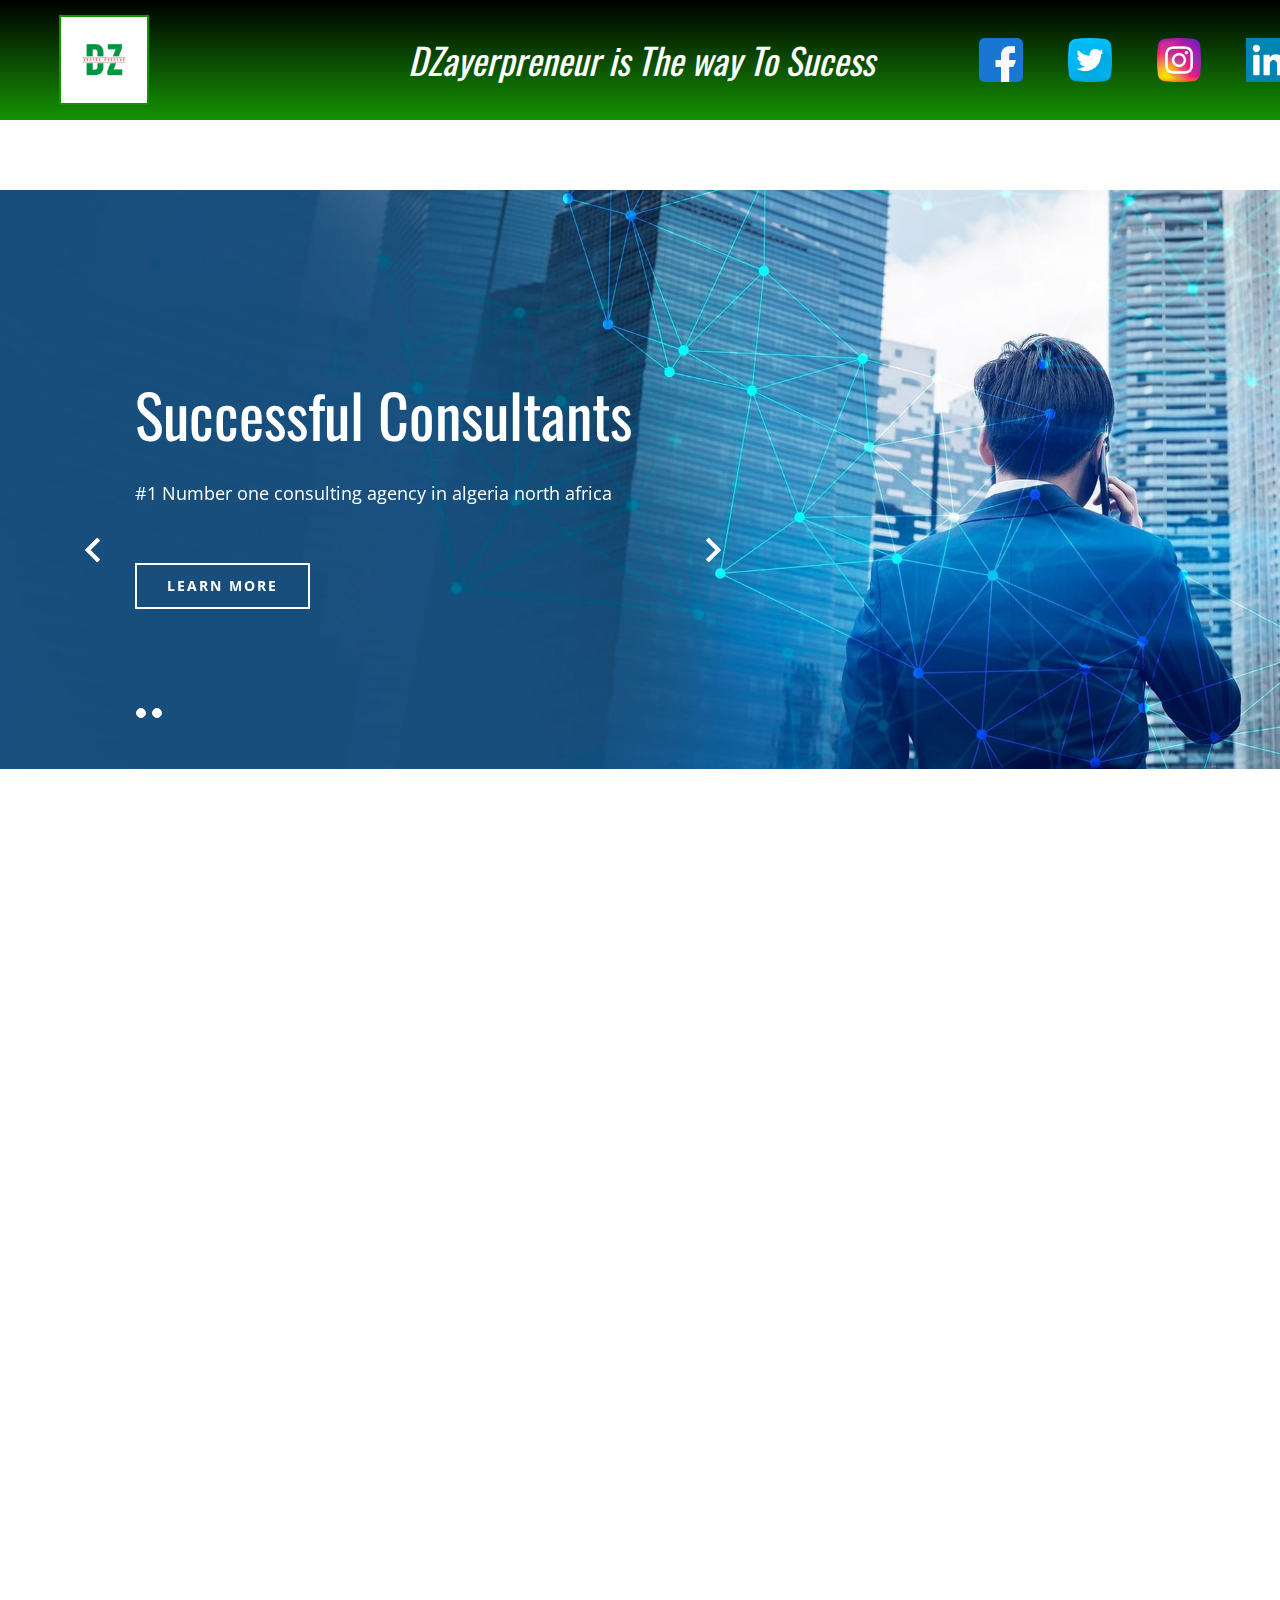
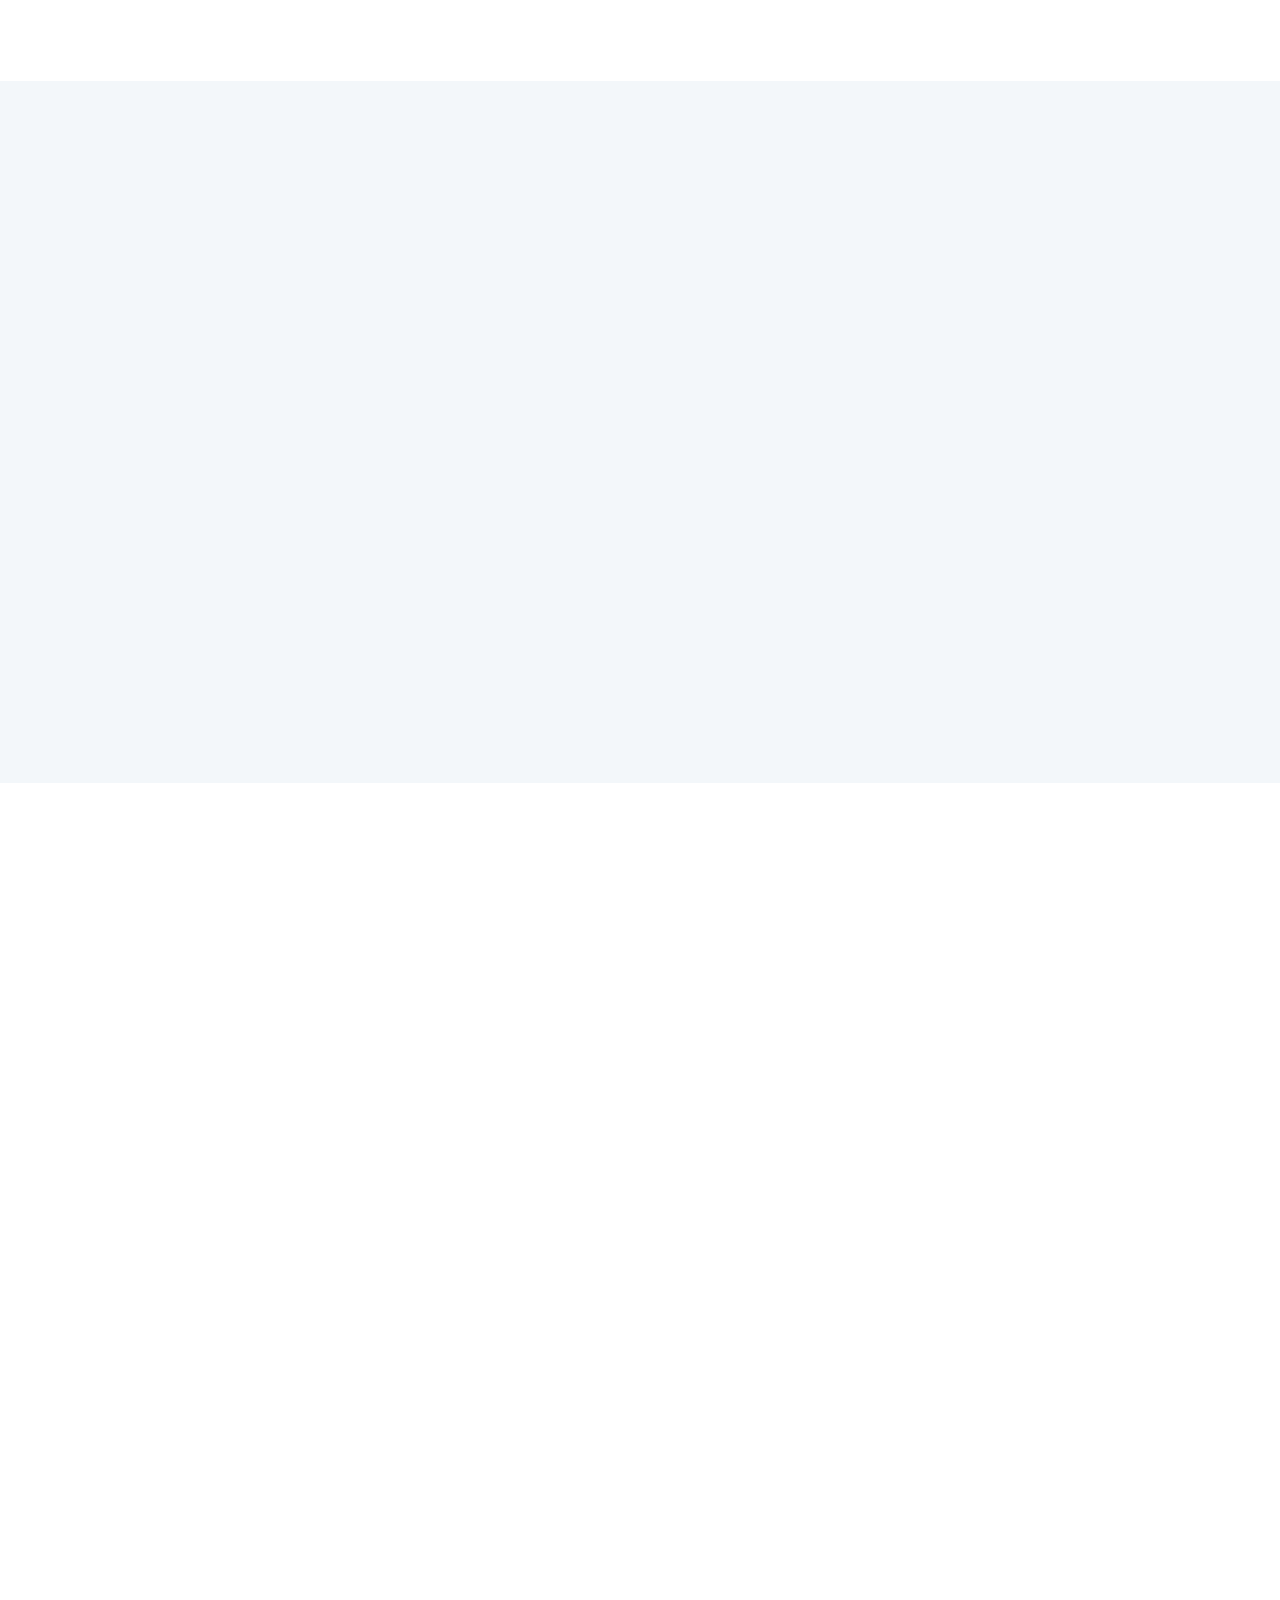
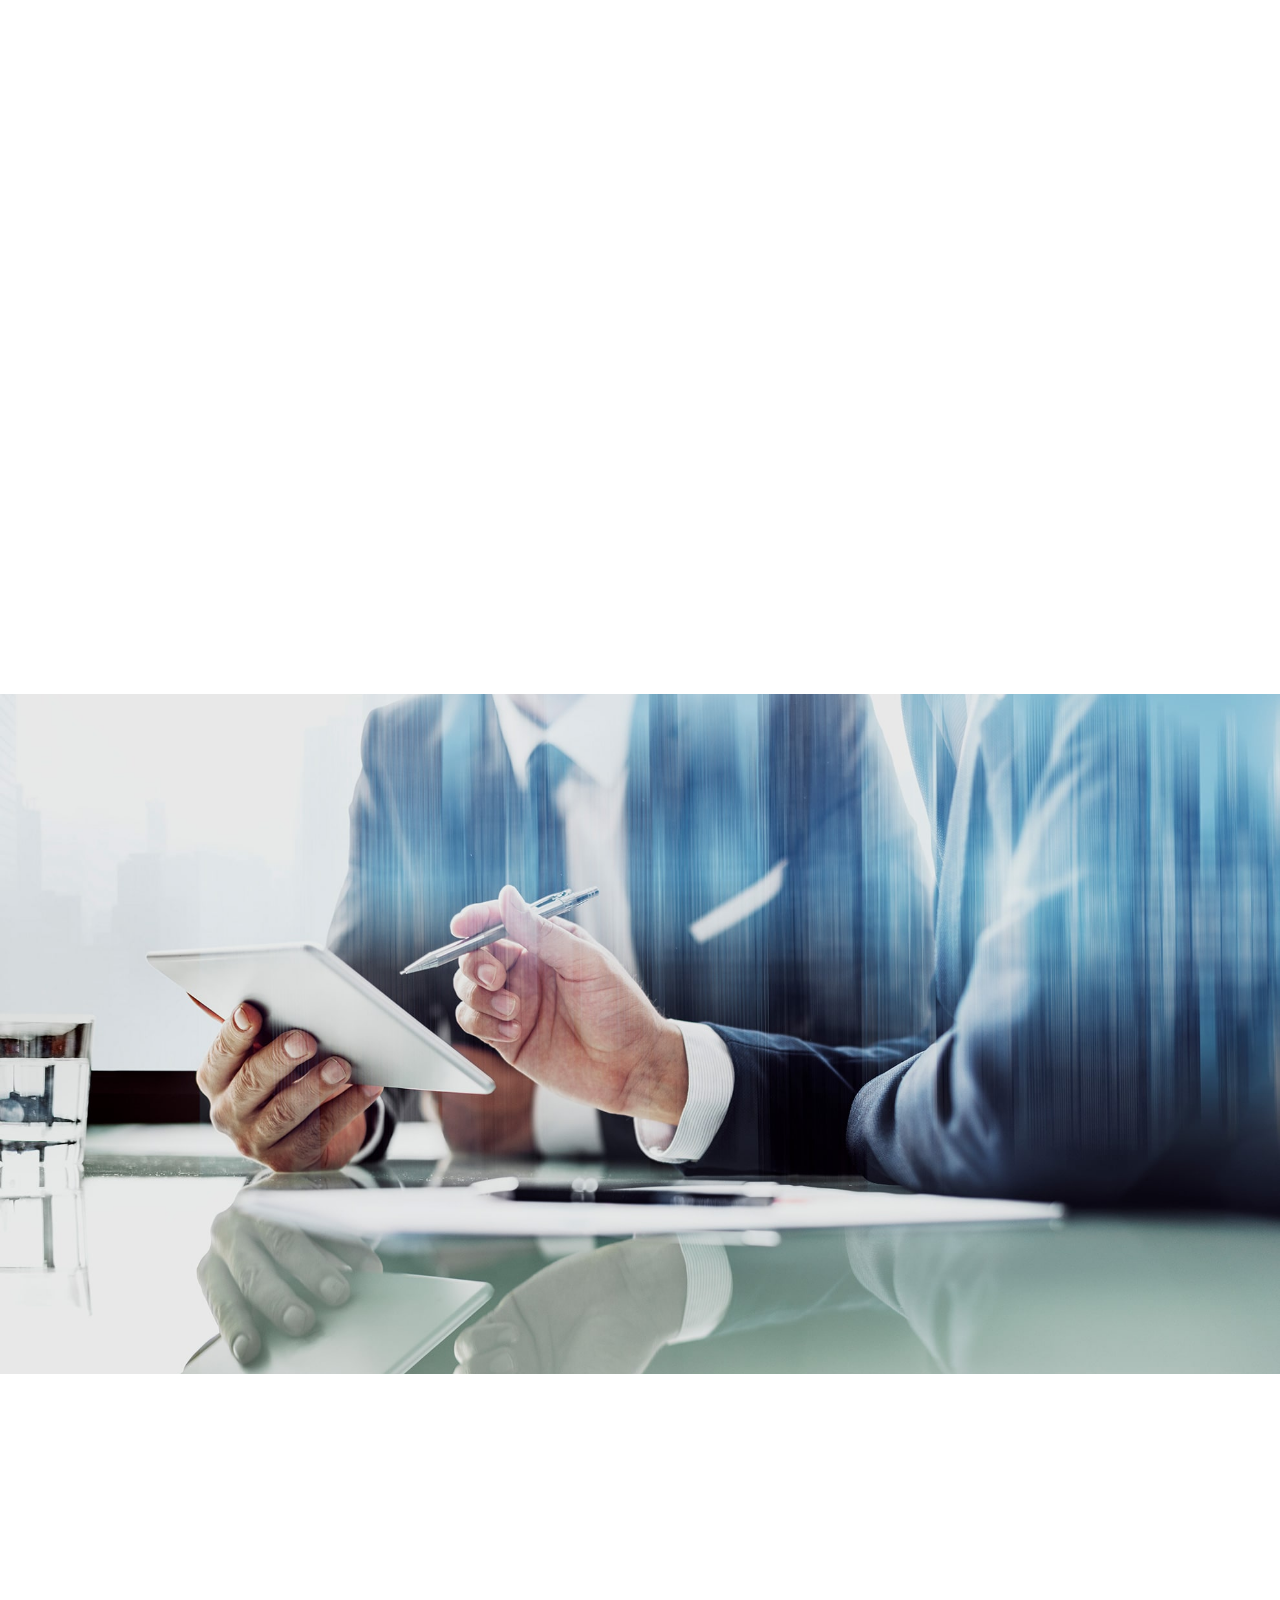
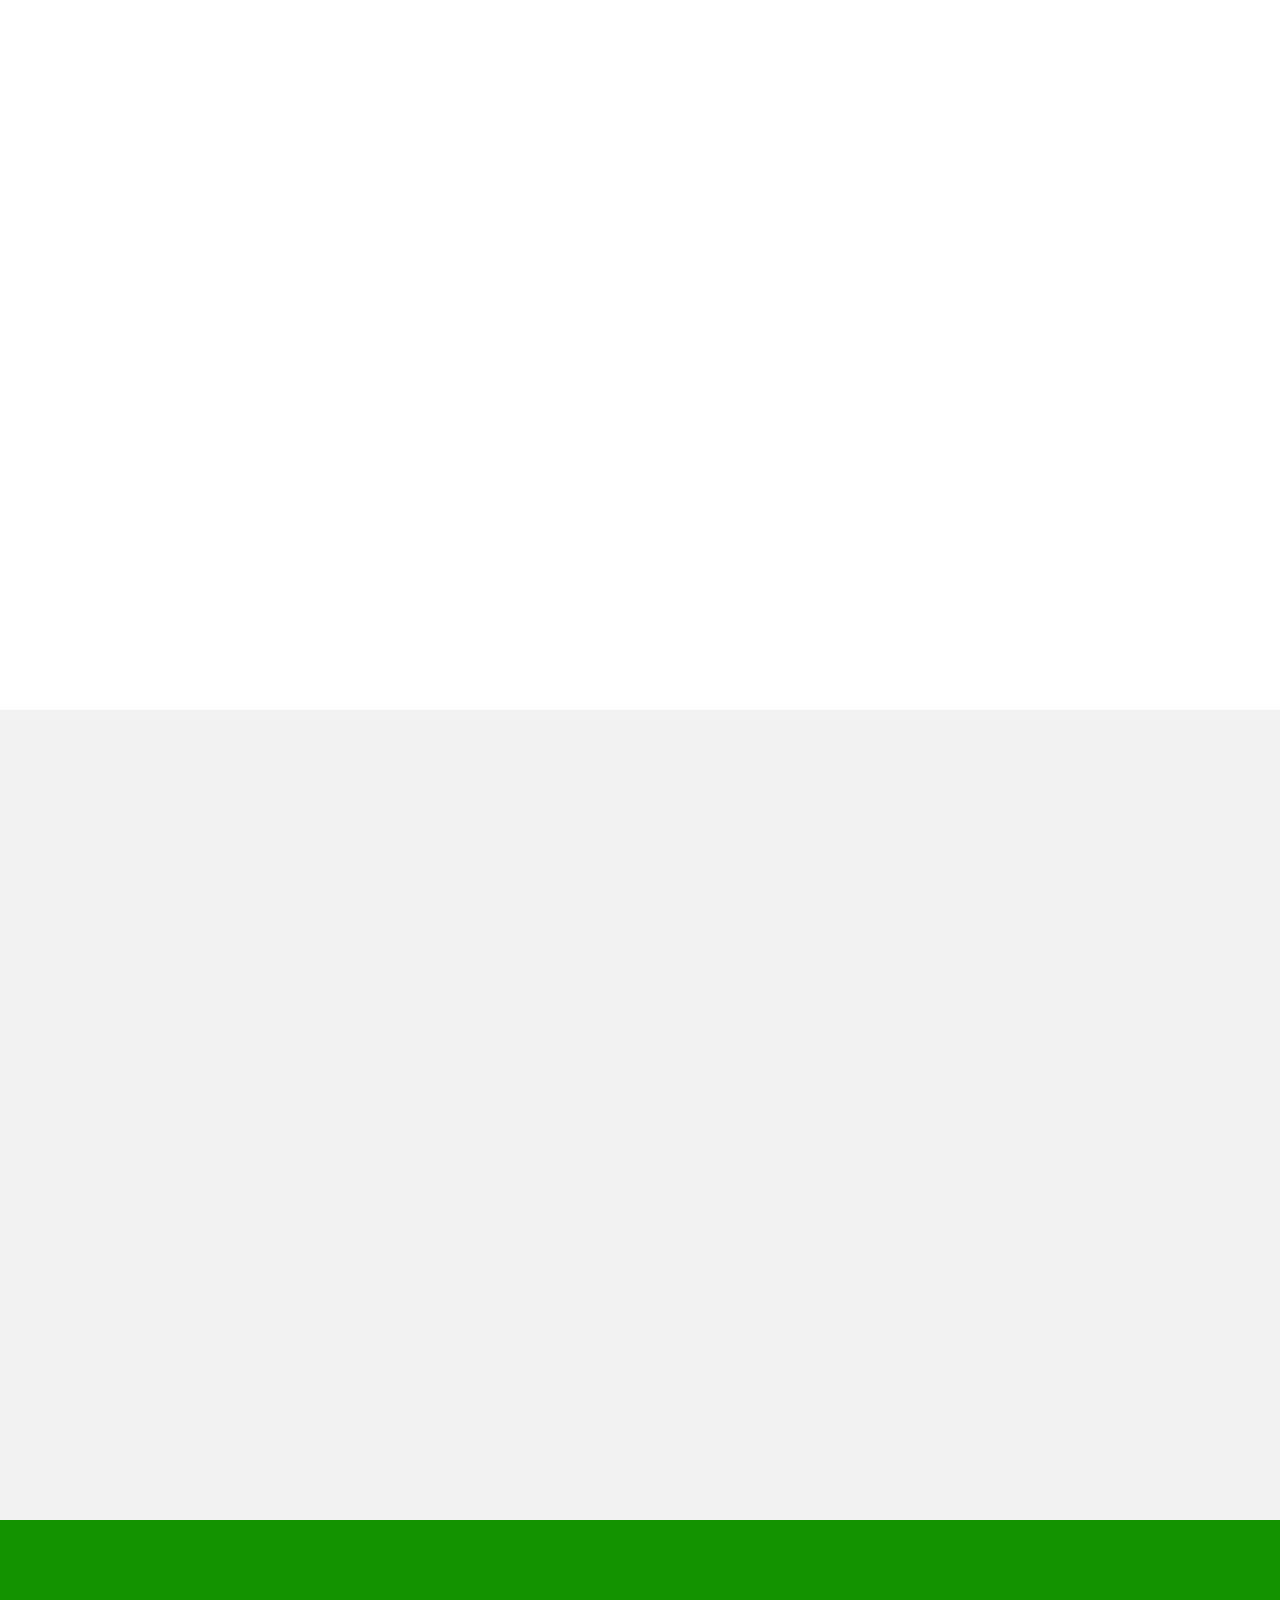
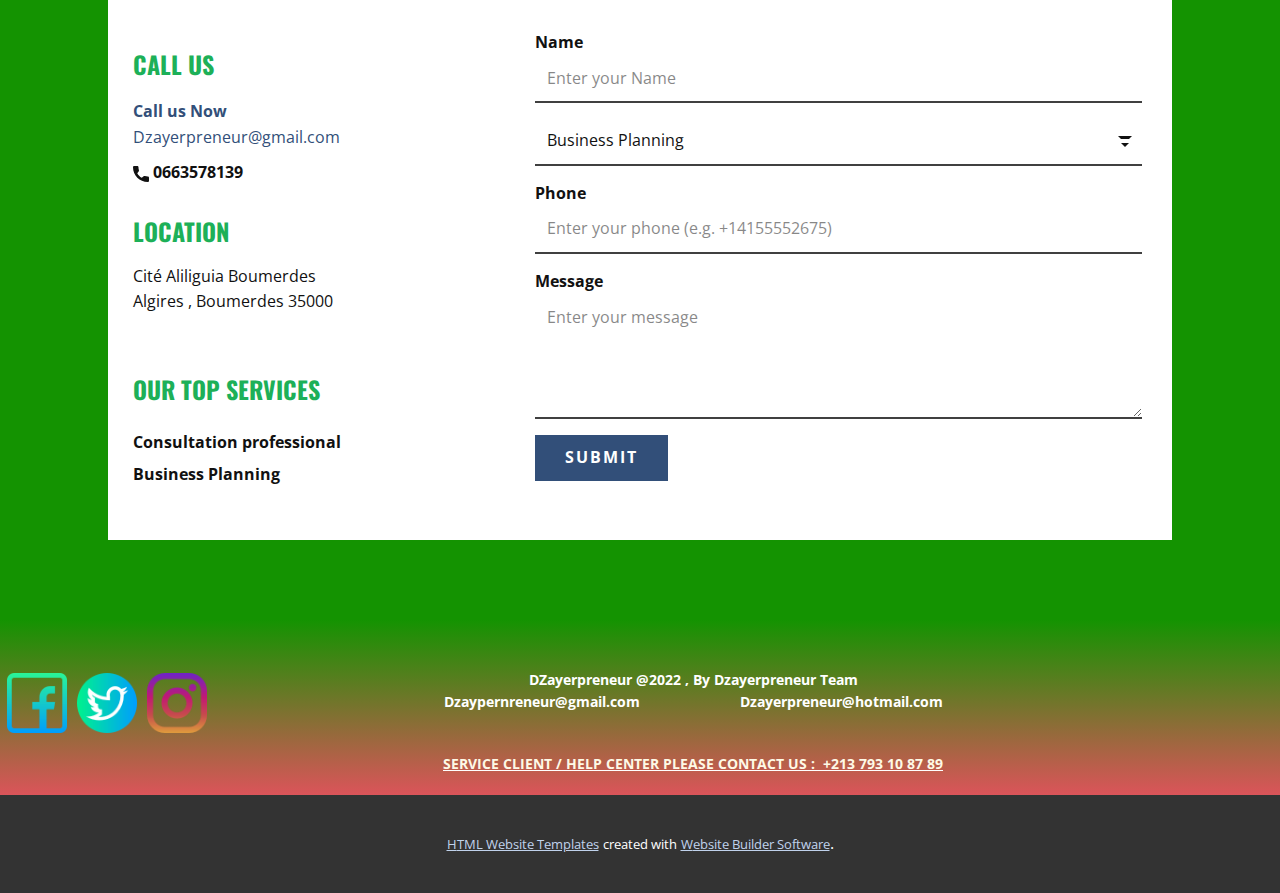
<file: index.html>
<!DOCTYPE html>
<html style="font-size: 16px;" lang="en"><head>
    <meta name="viewport" content="width=device-width, initial-scale=1.0">
    <meta charset="utf-8">
    <meta name="keywords" content="Business consulting Algeria business algeria entrepreneur algeria marketing business plan start ups">
    <meta name="description" content="The First #1 Algerian Business Consulting Agency  For Startups , Small Businesses and entrepreneurs . Start Now with Your Business Plan , Marketing plan and a Professional Strategy  ">
    <title>DZayerpreneur</title>
    <link rel="stylesheet" href="nicepage.css" media="screen">
<link rel="stylesheet" href="Dzayerpreneur.css" media="screen">
    <script class="u-script" type="text/javascript" src="jquery-1.9.1.min.js" defer=""></script>
    <script class="u-script" type="text/javascript" src="nicepage.js" defer=""></script>
    <meta name="generator" content="Nicepage 4.14.3, nicepage.com">
    <meta property="og:title" content="Dzayerpreneur ">
    <meta property="og:description" content="The First #1  Algerian Business Consulting Agency . Planing , implementation , Strategy  ">
    <meta property="og:image" content="https://dzayerpreneur.netlify.app/images/hd0.6.png">
    <meta property="og:url" content="https://dzayerpreneur.netlify.app">
    <link rel="canonical" href="https://dzayerpreneur.netlify.app">
    <link id="u-theme-google-font" rel="stylesheet" href="https://fonts.googleapis.com/css?family=Oswald:200,300,400,500,600,700|Open+Sans:300,300i,400,400i,500,500i,600,600i,700,700i,800,800i">
    <link id="u-page-google-font" rel="stylesheet" href="https://fonts.googleapis.com/css?family=Oswald:200,300,400,500,600,700|Oswald:200,300,400,500,600,700|Montserrat:100,100i,200,200i,300,300i,400,400i,500,500i,600,600i,700,700i,800,800i,900,900i">
    
    
    
    
    
    
    
    
    
    <script type="application/ld+json">{
		"@context": "http://schema.org",
		"@type": "Organization",
		"name": "",
		"url": "https://dzayerpreneur.netlify.app",
		"logo": "images/hd0.6.png",
		"sameAs": [
				"https://Facebook.com/dzayerpreneur",
				"https://twitter.com/DzayerPreneur",
				"https://www.instagram.com/dzayerpreneur/",
				"https://www.linkedin.com/in/dzayer-preneur-7937b1243/",
				"https://Facebook.com/dzayerpreneur",
				"https://twitter.com/DzayerPreneur",
				"https://www.instagram.com/dzayerpreneur/"
		]
}</script>
    <meta name="theme-color" content="#324f79">
    <meta name="twitter:site" content="@">
    <meta name="twitter:card" content="summary_large_image">
    <meta name="twitter:title" content="DZayerpreneur">
    <meta name="twitter:description" content="">
    <meta property="og:type" content="website">
  </head>
  <body data-home-page="https://website2370744.nicepage.io/Dzayerpreneur.html?version=d8f6164c-fd0d-48bc-89e6-13bd33e9eb4e" data-home-page-title="Dzayerpreneur" class="u-body u-xl-mode" data-lang="en"><header class="u-align-center-sm u-align-center-xs u-clearfix u-gradient u-header u-header" id="sec-d669" data-animation-name="" data-animation-duration="0" data-animation-delay="0" data-animation-direction=""><div class="u-clearfix u-sheet u-sheet-1">
        <div class="u-social-icons u-spacing-45 u-social-icons-1" data-animation-name="customAnimationIn" data-animation-duration="2000" data-animation-direction="" data-animation-delay="0">
          <a class="u-social-url" title="facebook" target="_blank" href="https://Facebook.com/dzayerpreneur"><span class="u-file-icon u-icon u-social-facebook u-social-icon u-icon-1"><img src="images/733547.png" alt=""></span>
          </a>
          <a class="u-social-url" title="twitter" target="_blank" href="https://twitter.com/DzayerPreneur"><span class="u-file-icon u-icon u-social-icon u-social-twitter u-icon-2"><img src="images/1409937.png" alt=""></span>
          </a>
          <a class="u-social-url" target="_blank" data-type="Instagram" title="Instagram" href="https://www.instagram.com/dzayerpreneur/"><span class="u-file-icon u-icon u-social-icon u-social-instagram u-icon-3"><img src="images/1409946.png" alt=""></span>
          </a>
          <a class="u-social-url" target="_blank" data-type="LinkedIn" title="LinkedIn" href="https://www.linkedin.com/in/dzayer-preneur-7937b1243/"><span class="u-file-icon u-icon u-social-icon u-social-linkedin u-icon-4"><img src="images/124011.png" alt=""></span>
          </a>
        </div>
        <a href="https://linktr.ee/dzayerpreneur" class="u-border-2 u-border-custom-color-2 u-image u-logo u-image-1" data-image-width="500" data-image-height="500">
          <img src="images/hd0.6.png" class="u-logo-image u-logo-image-1">
        </a>
        <nav class="u-align-left u-menu u-menu-one-level u-offcanvas u-menu-1" data-position="">
          <div class="menu-collapse u-custom-font u-font-oswald" style="font-size: 2.25rem; font-style: italic; font-weight: 700;">
            <a class="u-button-style u-custom-text-color u-custom-text-decoration u-custom-text-hover-color u-nav-link" href="#">
              <svg class="u-svg-link" preserveAspectRatio="xMidYMin slice" viewBox="0 0 302 302" style=""><use xlink:href="#svg-8a8f"></use></svg>
              <svg xmlns="http://www.w3.org/2000/svg" xmlns:xlink="http://www.w3.org/1999/xlink" version="1.1" id="svg-8a8f" x="0px" y="0px" viewBox="0 0 302 302" style="enable-background:new 0 0 302 302;" xml:space="preserve" class="u-svg-content"><g><rect y="36" width="302" height="30"></rect><rect y="236" width="302" height="30"></rect><rect y="136" width="302" height="30"></rect>
</g><g></g><g></g><g></g><g></g><g></g><g></g><g></g><g></g><g></g><g></g><g></g><g></g><g></g><g></g><g></g></svg>
            </a>
          </div>
          <div class="u-custom-menu u-nav-container">
            <ul class="u-custom-font u-font-oswald u-nav u-unstyled u-nav-1"><li class="u-nav-item"><a class="u-button-style u-nav-link u-text-hover-palette-2-light-3 u-text-white" href="#" style="padding: 26px 91px 26px 92px;">DZayerpreneur  is The way To Sucess</a>
</li></ul>
          </div>
          <div class="u-custom-menu u-nav-container-collapse">
            <div class="u-align-center u-black u-container-style u-inner-container-layout u-opacity u-opacity-95 u-sidenav">
              <div class="u-inner-container-layout u-sidenav-overflow">
                <div class="u-menu-close"></div>
                <ul class="u-align-center u-nav u-popupmenu-items u-unstyled u-nav-2"><li class="u-nav-item"><a class="u-button-style u-nav-link" href="#">DZayerpreneur  is The way To Sucess</a>
</li></ul>
              </div>
            </div>
            <div class="u-black u-menu-overlay u-opacity u-opacity-70"></div>
          </div>
        </nav>
      </div></header> 
    <section class="u-clearfix u-image u-image-contain u-section-1" id="sec-094e" data-image-width="1920" data-image-height="868">
      <div class="u-clearfix u-sheet u-sheet-1">
        <div id="carousel-ee08" data-interval="5000" data-u-ride="carousel" class="u-carousel u-slider u-slider-1">
          <ol class="u-carousel-indicators u-opacity u-opacity-55 u-carousel-indicators-1">
            <li data-u-target="#carousel-ee08" class="u-active u-border-1 u-border-white u-shape-circle u-white" data-u-slide-to="0" style="height: 10px; width: 10px;"></li>
            <li data-u-target="#carousel-ee08" class="u-border-1 u-border-white u-shape-circle u-white" data-u-slide-to="1" style="height: 10px; width: 10px;"></li>
          </ol>
          <div class="u-carousel-inner" role="listbox">
            <div class="u-active u-align-left u-carousel-item u-container-style u-shape-rectangle u-slide">
              <div class="u-container-layout u-container-layout-1">
                <h2 class="u-color-scheme-u10 u-color-style-multicolor-1 u-text u-text-body-alt-color u-text-1"> Successful Consultants</h2>
                <p class="u-large-text u-text u-text-body-alt-color u-text-variant u-text-2"> #1 Number one consulting agency in algeria north africa</p>
                <a href="blog/blog.html" data-page-id="2370747" class="u-border-2 u-border-white u-btn u-button-style u-hover-white u-none u-text-active-palette-1-base u-text-body-alt-color u-text-hover-palette-1-base u-btn-1" target="_blank">learn more</a>
              </div>
            </div>
            <div class="u-align-left u-carousel-item u-container-style u-expanded-width u-shape-rectangle u-slide">
              <div class="u-container-layout u-valign-top u-container-layout-2">
                <h2 class="u-color-scheme-u10 u-color-style-multicolor-1 u-text u-text-body-alt-color u-text-3"> Coaching and Training</h2>
                <p class="u-large-text u-text u-text-body-alt-color u-text-variant u-text-4"> You can figure out yourself what we're doing iheb so i'd like to hear your opiniion it took me a while </p>
                <a href="https://Facebook.com/dzayerpreneur" class="u-border-2 u-border-white u-btn u-button-style u-hover-white u-none u-text-active-palette-1-base u-text-body-alt-color u-text-hover-palette-1-base u-btn-2" target="_blank">learn more</a>
              </div>
            </div>
          </div>
          <a class="u-absolute-vcenter u-carousel-control u-carousel-control-prev u-hover-white u-spacing-10 u-text-body-alt-color u-text-hover-palette-1-base u-carousel-control-1" href="#carousel-ee08" role="button" data-u-slide="prev">
            <span aria-hidden="true">
              <svg viewBox="0 0 256 256"><g><polygon points="207.093,30.187 176.907,0 48.907,128 176.907,256 207.093,225.813 109.28,128"></polygon>
</g></svg>
            </span>
            <span class="sr-only">
              <svg viewBox="0 0 256 256"><g><polygon points="207.093,30.187 176.907,0 48.907,128 176.907,256 207.093,225.813 109.28,128"></polygon>
</g></svg>
            </span>
          </a>
          <a class="u-absolute-vcenter u-carousel-control u-carousel-control-next u-hover-white u-spacing-10 u-text-body-alt-color u-text-hover-palette-1-base u-carousel-control-2" href="#carousel-ee08" role="button" data-u-slide="next">
            <span aria-hidden="true">
              <svg viewBox="0 0 306 306"><g id="chevron-right"><polygon points="94.35,0 58.65,35.7 175.95,153 58.65,270.3 94.35,306 247.35,153"></polygon>
</g></svg>
            </span>
            <span class="sr-only">
              <svg viewBox="0 0 306 306"><g id="chevron-right"><polygon points="94.35,0 58.65,35.7 175.95,153 58.65,270.3 94.35,306 247.35,153"></polygon>
</g></svg>
            </span>
          </a>
        </div>
      </div>
    </section>
    <section class="u-align-center u-clearfix u-section-2" id="carousel_8d8d">
      <div class="u-clearfix u-sheet u-valign-middle u-sheet-1">
        <h2 class="u-text u-text-default u-text-1" data-animation-name="customAnimationIn" data-animation-duration="1000" data-animation-direction="">Get Great Work for Your Budget</h2>
        <p class="u-text u-text-2" data-animation-name="customAnimationIn" data-animation-duration="1750" data-animation-delay="0">We Take Care of You Without</p>
        <div class="u-expanded-width u-layout-grid u-list u-list-1">
          <div class="u-repeater u-repeater-1">
            <div class="u-align-center-sm u-align-center-xs u-align-left-lg u-align-left-md u-align-left-xl u-container-style u-image u-list-item u-radius-50 u-repeater-item u-shading u-image-1" data-animation-name="customAnimationIn" data-animation-duration="1250" data-image-width="1014" data-image-height="700" data-animation-direction="X">
              <div class="u-container-layout u-similar-container u-valign-top u-container-layout-1"><span class="u-icon u-icon-circle u-palette-1-light-3 u-text-palette-1-base u-icon-1" data-animation-name="customAnimationIn" data-animation-duration="1500"><svg class="u-svg-link" preserveAspectRatio="xMidYMin slice" viewBox="0 0 512 512" style=""><use xlink:href="#svg-ebe3"></use></svg><svg class="u-svg-content" viewBox="0 0 512 512" x="0px" y="0px" id="svg-ebe3" style="enable-background:new 0 0 512 512;"><g><g><path d="M165,332c-7.99,0-15-7.477-15-16c0-6.286,3.965-11.953,9.866-14.103c7.7-2.806,16.673,0.999,24.606,10.445    c5.33,6.344,14.79,7.167,21.134,1.839s7.167-14.79,1.839-21.133c-8.109-9.656-17.548-16.293-27.445-19.625V256    c0-8.284-6.716-15-15-15s-15,6.716-15,15v17.572c-0.134,0.047-0.268,0.088-0.401,0.137C131.895,280.157,120,297.153,120,316    c0,11.955,4.597,23.347,12.944,32.079C141.526,357.056,152.911,362,165,362c8.271,0,15,6.729,15,15    c0,6.042-3.596,11.468-9.159,13.825c-6.717,2.844-14.755,0.417-22.059-6.659c-5.951-5.764-15.445-5.614-21.211,0.335    c-5.764,5.95-5.614,15.446,0.336,21.21c6.772,6.561,14.301,11.197,22.093,13.813V437c0,8.284,6.716,15,15,15s15-6.716,15-15    v-17.571c18.295-6.504,30-23.575,30-42.429C210,352.187,189.813,332,165,332z"></path>
</g>
</g><g><g><path d="M463,18.844C435.379,6.692,399.155,0,361,0c-78.082,0-150,28.671-150,75c0,11.591,0,101.714,0,112.545    c-14.791-4.307-30.239-6.545-46-6.545c-43.972,0-85.406,17.376-116.67,48.928C17.164,261.381,0,302.958,0,347    c0,90.981,74.019,165,165,165c30.361,0,59.55-8.159,85.059-23.438C277.958,503.529,317.713,512,361,512    c38.155,0,74.379-6.692,102-18.844c31.598-13.901,49-33.845,49-56.156c0-9.342,0-352.464,0-362    C512,52.688,494.598,32.745,463,18.844z M165,482c-74.439,0-135-60.561-135-135c0-74.991,60.561-136,135-136    c74.99,0,136,61.009,136,136C301,421.439,239.99,482,165,482z M482,437c0,18.348-47.137,45-121,45    c-31.422,0-61.106-5.036-83.63-13.86c1.589-1.46,3.161-2.943,4.703-4.47c13.507-13.384,24.406-28.635,32.467-45.148    C329.443,420.82,345.011,422,361,422c39.443,0,88.356-7.667,121-29.019V437z M482,347c0,18.348-47.137,45-121,45    c-12.237,0-24.166-0.765-35.661-2.246C329.066,375.97,331,361.627,331,347c0-5.889-0.321-11.733-0.935-17.517    c10.104,1,20.445,1.517,30.935,1.517c39.446,0,88.355-7.668,121-29.019V347z M482,256c0,18.348-47.137,45-121,45    c-12.768,0-25.26-0.835-37.274-2.458c-7.785-25.252-21.674-48.495-40.917-67.958C306,237.356,332.938,241,361,241    c39.446,0,88.355-7.668,121-29.019V256z M482,166c0,18.348-47.137,45-121,45c-34.007,0-65.745-5.782-89.367-16.281    C252.737,186.322,241,175.317,241,166v-44.805C273.474,142.481,321.972,150,361,150c39.446,0,88.355-7.668,121-29.019V166z     M361,120c-73.276,0-120-26.255-120-45c0-18.803,46.857-45,120-45c73.863,0,121,26.652,121,45S434.863,120,361,120z"></path>
</g>
</g></svg></span>
                <h3 class="u-heading-font u-text u-text-3" data-animation-name="customAnimationIn" data-animation-duration="1250" data-animation-delay="250">Consulting</h3>
                <p class="u-text u-text-4" data-animation-name="customAnimationIn" data-animation-duration="1500" data-animation-delay="250">Hello world we are here to do consulting</p>
              </div>
            </div>
            <div class="u-align-center-sm u-align-center-xs u-align-left-lg u-align-left-md u-align-left-xl u-container-style u-image u-list-item u-radius-50 u-repeater-item u-shading u-image-2" data-animation-name="customAnimationIn" data-animation-duration="1250" data-image-width="626" data-image-height="417" data-animation-direction="X">
              <div class="u-container-layout u-similar-container u-valign-top u-container-layout-2"><span class="u-icon u-icon-circle u-palette-1-light-3 u-text-palette-1-base u-icon-2" data-animation-name="customAnimationIn" data-animation-duration="1500"><svg class="u-svg-link" preserveAspectRatio="xMidYMin slice" viewBox="0 0 297 297" style=""><use xlink:href="#svg-3005"></use></svg><svg class="u-svg-content" viewBox="0 0 297 297" id="svg-3005"><g><path d="m255.402,41.116c-22.937,0-41.599,18.661-41.599,41.598s18.661,41.599 41.599,41.599c22.937,0 41.598-18.662 41.598-41.599s-18.661-41.598-41.598-41.598zm0,65.786c-13.338,0-24.188-10.85-24.188-24.188 0-13.337 10.85-24.187 24.188-24.187 13.337,0 24.187,10.85 24.187,24.187 0.001,13.338-10.85,24.188-24.187,24.188z"></path><path d="m10.772,97.093c1.7,1.699 3.928,2.549 6.156,2.549s4.456-0.85 6.156-2.549l22.626-22.626 22.626,22.626c1.7,1.699 3.928,2.549 6.156,2.549 2.228,0 4.456-0.85 6.156-2.549 3.399-3.399 3.399-8.912 0-12.312l-22.627-22.625 22.626-22.626c3.399-3.399 3.399-8.912 0-12.312-3.4-3.398-8.911-3.398-12.312,0l-22.625,22.626-22.626-22.626c-3.4-3.398-8.911-3.398-12.312,0-3.399,3.399-3.399,8.912 0,12.312l22.626,22.626-22.626,22.625c-3.399,3.4-3.399,8.912 1.77636e-15,12.312z"></path><path d="m195.772,199.907c-3.4-3.398-8.911-3.398-12.312,0l-22.625,22.625-22.626-22.625c-3.4-3.398-8.911-3.398-12.312,0-3.399,3.4-3.399,8.912 0,12.312l22.626,22.625-22.626,22.626c-3.399,3.399-3.399,8.912 0,12.312 1.7,1.699 3.928,2.549 6.156,2.549s4.456-0.85 6.156-2.549l22.626-22.626 22.625,22.625c1.7,1.699 3.928,2.549 6.156,2.549 2.228,0 4.456-0.85 6.156-2.549 3.399-3.4 3.399-8.912 0-12.312l-22.625-22.625 22.625-22.625c3.4-3.4 3.4-8.913 0-12.312z"></path><path d="m196.45,77.836l-35.107-30.518c-3.628-3.155-9.127-2.768-12.281,0.859-3.154,3.628-2.769,9.126 0.859,12.281l18.618,16.185c-54.952,7.187-87.489,35.904-105.577,60.176-15.843,21.26-23.25,42.201-26.224,52.608-20.654,2.415-36.738,20.012-36.738,41.305 0,22.937 18.661,41.599 41.598,41.599s41.599-18.661 41.599-41.599c0-18.464-12.096-34.148-28.777-39.567 3.133-9.898 9.919-27.229 22.924-44.503 22.64-30.071 54.091-47.78 93.656-52.816l-17.348,19.957c-3.154,3.628-2.769,9.126 0.859,12.281 1.648,1.433 3.682,2.135 5.707,2.135 2.433,0 4.853-1.014 6.574-2.994l30.518-35.108c3.154-3.629 2.769-9.126-0.86-12.281zm-130.664,152.896c0,13.338-10.85,24.188-24.188,24.188-13.337,0-24.187-10.85-24.187-24.188 0-13.337 10.85-24.187 24.187-24.187 13.337,0 24.188,10.85 24.188,24.187z"></path>
</g></svg></span>
                <h3 class="u-heading-font u-text u-text-5" data-animation-name="customAnimationIn" data-animation-duration="1250" data-animation-delay="250">Strategy</h3>
                <p class="u-text u-text-6" data-animation-name="customAnimationIn" data-animation-duration="1500" data-animation-delay="250">We can do you a professional strategy</p>
              </div>
            </div>
            <div class="u-align-center-sm u-align-center-xs u-align-left-lg u-align-left-md u-align-left-xl u-container-style u-image u-list-item u-radius-50 u-repeater-item u-shading u-image-3" data-animation-name="customAnimationIn" data-animation-duration="1250" data-image-width="1200" data-image-height="1043" data-animation-direction="X">
              <div class="u-container-layout u-similar-container u-valign-top u-container-layout-3"><span class="u-icon u-icon-circle u-palette-1-light-3 u-text-palette-1-base u-icon-3" data-animation-name="customAnimationIn" data-animation-duration="1500"><svg class="u-svg-link" preserveAspectRatio="xMidYMin slice" viewBox="0 0 510 510" style=""><use xlink:href="#svg-529f"></use></svg><svg class="u-svg-content" viewBox="0 0 510 510" id="svg-529f"><g><path d="m393.159 121.41 69.152-86.44c-16.753-2.022-149.599-37.363-282.234-8.913v-26.057h-30v361.898c-25.85 6.678-45 30.195-45 58.102v1.509c-34.191 6.969-60 37.272-60 73.491v15h240v-15c0-36.22-25.809-66.522-60-73.491v-1.509c0-27.906-19.15-51.424-45-58.102v-124.733c153.335-30.989 264.132 7.082 284.847 9.834zm-140.653 358.59h-174.859c6.19-17.461 22.873-30 42.43-30h90c19.556 0 36.238 12.539 42.429 30zm-57.429-60h-60c0-16.542 13.458-30 30-30s30 13.458 30 30zm-15-213.427v-149.802c66.329-15.269 141.099-15.756 227.537-1.455l-50.619 63.274 48.8 85.4c-75.047-12.702-150.759-11.841-225.718 2.583z"></path>
</g></svg></span>
                <h3 class="u-heading-font u-text u-text-7" data-animation-name="customAnimationIn" data-animation-duration="1250" data-animation-delay="250">Mission</h3>
                <p class="u-text u-text-8" data-animation-name="customAnimationIn" data-animation-duration="1500" data-animation-delay="250">We are here to Complete the mission</p>
              </div>
            </div>
          </div>
        </div>
      </div>
    </section>
    <section class="u-clearfix u-image u-section-3" id="carousel_81cc" data-image-width="1980" data-image-height="1141">
      <div class="u-clearfix u-layout-wrap u-layout-wrap-1">
        <div class="u-layout">
          <div class="u-layout-row">
            <div class="u-align-left u-container-style u-layout-cell u-shape-rectangle u-size-25-xl u-size-27-lg u-size-60-md u-size-60-sm u-size-60-xs u-layout-cell-1">
              <div class="u-container-layout u-container-layout-1">
                <h3 class="u-text u-text-1" data-animation-name="customAnimationIn" data-animation-duration="1500">
                  <span style="font-weight: 700;"></span>Our commitment: measurable results at all organizational levels
                </h3>
                <p class="u-text u-text-2" data-animation-name="customAnimationIn" data-animation-duration="1250" data-animation-delay="250"> Try now and oezhfiuehv uvhe niuhve uivbhealgeriaiheuifezhfiuezhdzayoernraurnfueihfvieduvhdeuivdievdieubsmatiozhfiuzehfbiuzehhabibeziuhfezufnefneciof",hiebfduezfhiezhfvieuhvfiue</p>
                <a href="https://Linkedin.com" class="u-border-2 u-border-palette-1-base u-btn u-button-style u-hover-palette-1-base u-none u-text-active-white u-text-hover-white u-text-palette-1-base u-btn-1" data-animation-name="customAnimationIn" data-animation-duration="1500" data-animation-delay="500">Contact us</a>
              </div>
            </div>
            <div class="u-container-style u-image u-layout-cell u-size-33-lg u-size-35-xl u-size-60-md u-size-60-sm u-size-60-xs u-image-1" data-image-width="1000" data-image-height="877" data-animation-name="customAnimationIn" data-animation-duration="1500" data-animation-delay="250">
              <div class="u-container-layout u-container-layout-2"></div>
            </div>
          </div>
        </div>
      </div>
    </section>
    <section class="u-clearfix u-section-4" id="carousel_d5ea">
      <div class="u-clearfix u-sheet u-valign-middle-lg u-valign-middle-sm u-valign-middle-xl u-sheet-1">
        <div class="u-custom-color-2 u-expanded-width u-shape u-shape-rectangle u-shape-1" data-animation-name="customAnimationIn" data-animation-duration="1750" data-animation-delay="0"></div>
        <div class="u-clearfix u-layout-wrap u-layout-wrap-1">
          <div class="u-layout">
            <div class="u-layout-col">
              <div class="u-size-30">
                <div class="u-layout-row">
                  <div class="u-container-style u-layout-cell u-left-cell u-right-cell u-size-60 u-layout-cell-1">
                    <div class="u-container-layout u-container-layout-1">
                      <img class="u-expanded-height-md u-expanded-height-sm u-expanded-height-xs u-image u-image-default u-image-1" src="images/vvcv.jpg" data-image-width="1000" data-image-height="667" data-animation-name="customAnimationIn" data-animation-duration="1750" data-animation-delay="250">
                    </div>
                  </div>
                </div>
              </div>
              <div class="u-size-30">
                <div class="u-layout-row">
                  <div class="u-container-style u-layout-cell u-left-cell u-size-30 u-layout-cell-2">
                    <div class="u-container-layout u-container-layout-2">
                      <img class="u-image u-image-default u-image-2" src="images/f80ede95-41b6-4ab9-bfa4-d761e5074b14.jpg" data-image-width="900" data-image-height="900" data-animation-name="customAnimationIn" data-animation-duration="1750" data-animation-delay="250">
                      <h4 class="u-align-left u-text u-text-default u-text-1" data-animation-name="customAnimationIn" data-animation-duration="1500"> Business communication</h4>
                      <p class="u-text u-text-2" data-animation-name="customAnimationIn" data-animation-duration="1500" data-animation-delay="250">We tend to communicate through you whole business journey so we can figure out what is the next big step for you to achieve your full potential .&nbsp;</p>
                      <a href="https://Facebook.com/dzayerpreneur" class="u-border-2 u-border-palette-1-base u-btn u-button-style u-hover-palette-1-base u-none u-text-active-white u-text-hover-white u-text-palette-1-base u-btn-1" data-animation-name="customAnimationIn" data-animation-duration="1500" data-animation-delay="500">Contact us</a>
                    </div>
                  </div>
                  <div class="u-align-left u-container-style u-layout-cell u-right-cell u-size-30 u-layout-cell-3">
                    <div class="u-container-layout u-container-layout-3">
                      <img class="u-expanded-width-md u-expanded-width-sm u-expanded-width-xs u-image u-image-default u-image-3" src="images/vvv.jpg" data-image-width="1139" data-image-height="1080" data-animation-name="customAnimationIn" data-animation-duration="1750" data-animation-delay="0">
                      <p class="u-text u-text-3" data-animation-name="customAnimationIn" data-animation-duration="1750"> Try now and oezhfiuehv uvhe niuhve uivbhealgeriaiheuifezhfiuezhdzayoernraurnfueihfvieduvhdeuivdievdieubsmatiozhfiuzehfbiuzehhabibeziuhfezufnefneciof",hiebfduezfhiezhfvieuhvfiueTry now and oezhfiuehv uvhe niuhve uivbhealgeriaiheuifezhfiuezhdzayoernraurnfueihfvieduvhdeuivdievdieubsmatiozhfiuzehfbiuzehhabibeziuhfezufnefneciof",hiebfduezfhiezhfvieuhvfiue</p>
                    </div>
                  </div>
                </div>
              </div>
            </div>
          </div>
        </div>
      </div>
    </section>
    <section class="u-align-center u-clearfix u-section-5" id="sec-1403">
      <img class="u-expanded-width u-image u-image-1" src="images/cvxcx-min.jpg" data-image-width="1980" data-image-height="1114">
      <div class="u-align-center u-container-style u-custom-color-2 u-group u-group-1" data-animation-name="customAnimationIn" data-animation-duration="1500">
        <div class="u-container-layout u-valign-middle u-container-layout-1">
          <h2 class="u-custom-font u-heading-font u-text u-text-1"> Do you need professionals for your next construction project?</h2>
          <p class="u-text u-text-default u-text-2">Contact Us&nbsp; +213 663.57.81.39</p>
        </div>
      </div>
    </section>
    <section class="u-align-center u-clearfix u-section-6" id="carousel_00bd">
      <div class="u-clearfix u-sheet u-valign-middle u-sheet-1">
        <h2 class="u-text u-text-custom-color-1 u-text-default-xl u-text-1" data-animation-name="customAnimationIn" data-animation-duration="1500" data-animation-delay="0"> Leading consulting firms in Algeria</h2>
        <p class="u-text u-text-grey-40 u-text-2" data-animation-name="customAnimationIn" data-animation-duration="1750" data-animation-delay="250"> We provide flexible and 24/7 online learning that fits around You. Become an industry leader with accredited undergraduate and postgraduate courses online. Fully Online.</p>
        <div class="u-expanded-width u-list u-list-1">
          <div class="u-repeater u-repeater-1">
            <div class="u-align-left u-container-style u-custom-item u-list-item u-palette-1-light-1 u-repeater-item u-shape-rectangle u-list-item-1" data-animation-name="customAnimationIn" data-animation-duration="1500" data-animation-direction="">
              <div class="u-container-layout u-similar-container u-container-layout-1">
                <h3 class="u-custom-font u-custom-item u-font-montserrat u-text u-text-body-alt-color u-text-3" data-animation-name="customAnimationIn" data-animation-duration="1750" data-animation-delay="250">01 Consulting</h3>
                <p class="u-custom-item u-text u-text-4" data-animation-name="customAnimationIn" data-animation-duration="1500">We don't have a Description for this service yet&nbsp;</p>
              </div>
            </div>
            <div class="u-align-left u-container-style u-custom-item u-list-item u-palette-1-light-3 u-repeater-item u-shape-rectangle u-list-item-2" data-animation-name="customAnimationIn" data-animation-duration="1500" data-animation-delay="500">
              <div class="u-container-layout u-similar-container u-container-layout-2">
                <h3 class="u-custom-font u-custom-item u-font-montserrat u-text u-text-5" data-animation-name="customAnimationIn" data-animation-duration="1750" data-animation-delay="250">02 Planning</h3>
                <p class="u-custom-item u-text u-text-palette-1-base u-text-6" data-animation-name="customAnimationIn" data-animation-duration="1500"> We don't have a Description for this service yet&nbsp;<br>
                </p>
              </div>
            </div>
            <div class="u-align-left u-container-style u-custom-item u-list-item u-palette-1-base u-repeater-item u-shape-rectangle u-list-item-3" data-animation-name="customAnimationIn" data-animation-duration="1500" data-animation-delay="500">
              <div class="u-container-layout u-similar-container u-container-layout-3">
                <h3 class="u-custom-font u-custom-item u-font-montserrat u-text u-text-body-alt-color u-text-7" data-animation-name="customAnimationIn" data-animation-duration="1750" data-animation-delay="250">03 Strategy</h3>
                <p class="u-custom-item u-text u-text-8" data-animation-name="customAnimationIn" data-animation-duration="1500"> We don't have a Description for this service yet&nbsp;<br>
                </p>
              </div>
            </div>
          </div>
        </div>
      </div>
    </section>
    <section class="u-align-center u-clearfix u-grey-5 u-section-7" id="carousel_1549">
      <div class="u-clearfix u-sheet u-sheet-1">
        <div class="u-align-left u-border-16 u-border-no-bottom u-border-no-right u-border-no-top u-border-palette-1-base u-container-style u-grey-90 u-group u-group-1" data-animation-name="customAnimationIn" data-animation-duration="1500">
          <div class="u-container-layout u-valign-middle u-container-layout-1">
            <h2 class="u-text u-text-default u-text-1">Why Business Consulting</h2>
            <p class="u-text u-text-2"> Businesses need consultancy services&nbsp;<b>in order to obtain an external analysis of how their operations are working, and where specific problems lie that can be fixed in order to maximize the organization's productivity</b>
            </p>
            <a href="https://Facebook.com/dzayerpreneur" class="u-border-2 u-border-palette-1-base u-btn u-button-style u-hover-palette-1-base u-none u-text-active-white u-text-custom-color-1 u-text-hover-white u-btn-1" data-animation-name="customAnimationIn" data-animation-duration="1500" data-animation-delay="500">Contact us</a>
          </div>
        </div>
        <img class="u-hidden-md u-hidden-sm u-hidden-xs u-image u-image-default u-image-1" src="images/9ba91ee0-3daa-4833-bb6b-803cd8b11b321.jpg" alt="" data-image-width="1405" data-image-height="1080" data-animation-name="customAnimationIn" data-animation-duration="1750" data-animation-delay="500" data-animation-direction="Left">
      </div>
    </section>
    <section class="u-align-center u-clearfix u-custom-color-2 u-section-8" id="carousel_e95c">
      <div class="u-clearfix u-sheet u-sheet-1">
        <div class="u-clearfix u-gutter-20 u-layout-wrap u-white u-layout-wrap-1">
          <div class="u-layout">
            <div class="u-layout-row">
              <div class="u-align-left u-container-style u-layout-cell u-size-22 u-layout-cell-1">
                <div class="u-container-layout u-valign-middle u-container-layout-1">
                  <h6 class="u-text u-text-custom-color-1 u-text-1">call us</h6>
                  <p class="u-text u-text-body-color u-text-2">
                    <a href="tel:+213793108789" class="u-active-none u-border-none u-btn u-button-link u-button-style u-hover-none u-none u-text-palette-1-base u-btn-1"> Call us Now</a>
                    <br>
                    <a href="mailto:Dzayerpreneur@gmail.com" class="u-active-none u-border-none u-btn u-button-link u-button-style u-hover-none u-none u-text-palette-1-base u-btn-2">Dzayerpreneur@gmail.com</a>
                  </p>
                  <a href="tel:+213663578139" class="u-active-none u-bottom-left-radius-0 u-bottom-right-radius-0 u-btn u-btn-rectangle u-button-style u-hover-none u-none u-radius-0 u-top-left-radius-0 u-top-right-radius-0 u-btn-3"><span class="u-icon"><svg class="u-svg-content" viewBox="0 0 405.333 405.333" x="0px" y="0px" style="width: 1em; height: 1em;"><path d="M373.333,266.88c-25.003,0-49.493-3.904-72.704-11.563c-11.328-3.904-24.192-0.896-31.637,6.699l-46.016,34.752    c-52.8-28.181-86.592-61.952-114.389-114.368l33.813-44.928c8.512-8.512,11.563-20.971,7.915-32.64    C142.592,81.472,138.667,56.96,138.667,32c0-17.643-14.357-32-32-32H32C14.357,0,0,14.357,0,32    c0,205.845,167.488,373.333,373.333,373.333c17.643,0,32-14.357,32-32V298.88C405.333,281.237,390.976,266.88,373.333,266.88z"></path></svg><img></span>&nbsp;0663578139
                  </a>
                  <h6 class="u-text u-text-custom-color-1 u-text-3">location</h6>
                  <p class="u-text u-text-4">Cité Aliliguia Boumerdes<br>Algires , Boumerdes 35000
                  </p>
                  <h6 class="u-text u-text-custom-color-1 u-text-5">Our top services</h6>
                  <p class="u-text u-text-6">Consultation professional<br>Business Planning&nbsp;
                  </p>
                </div>
              </div>
              <div class="u-container-style u-layout-cell u-size-38 u-layout-cell-2">
                <div class="u-container-layout u-container-layout-2">
                  <div class="u-form u-form-1">
                    <form action="#" method="POST" class="u-clearfix u-form-spacing-15 u-form-vertical u-inner-form" style="padding: 0;" source="email" name="form">
                      
                      
                      <div class="u-form-group u-form-name u-form-group-1">
                        <label for="name-f2a8" class="u-label u-label-1">Name</label>
                        <input type="text" placeholder="Enter your Name" id="name-f2a8" name="name" class="u-border-2 u-border-grey-75 u-border-no-left u-border-no-right u-border-no-top u-input u-input-rectangle" required="">
                      </div>
                      <div class="u-form-group u-form-select u-form-group-2">
                        <label for="select-8e9d" class="u-form-control-hidden u-label u-label-2">Select</label>
                        <div class="u-form-select-wrapper">
                          <select id="select-8e9d" name="select" class="u-border-2 u-border-grey-75 u-border-no-left u-border-no-right u-border-no-top u-input u-input-rectangle">
                            <option value="Business Planning">Business Planning</option>
                            <option value="Business Presentation">Business Presentation</option>
                            <option value="Business Strategy">Business Strategy</option>
                          </select>
                          <svg xmlns="http://www.w3.org/2000/svg" width="14" height="12" version="1" class="u-caret"><path fill="currentColor" d="M4 8L0 4h8z"></path></svg>
                        </div>
                      </div>
                      <div class="u-form-group u-form-phone u-form-group-3">
                        <label for="phone-447e" class="u-label u-label-3">Phone</label>
                        <input type="tel" pattern="\+?\d{0,2}[\s\(\-]?([0-9]{3})[\s\)\-]?([\s\-]?)([0-9]{3})[\s\-]?([0-9]{2})[\s\-]?([0-9]{2})" placeholder="Enter your phone (e.g. +14155552675)" id="phone-447e" name="phone" class="u-border-2 u-border-grey-75 u-border-no-left u-border-no-right u-border-no-top u-input u-input-rectangle" required="">
                      </div>
                      <div class="u-form-group u-form-message u-form-group-4">
                        <label for="message-f2a8" class="u-label u-label-4">Message</label>
                        <textarea placeholder="Enter your message" rows="4" cols="50" id="message-f2a8" name="message" class="u-border-2 u-border-grey-75 u-border-no-left u-border-no-right u-border-no-top u-input u-input-rectangle" required=""></textarea>
                      </div>
                      <div class="u-align-left u-form-group u-form-submit u-form-group-5">
                        <a href="www.Dzayerpreneur.com" class="u-border-none u-btn u-btn-rectangle u-btn-submit u-button-style u-palette-1-base u-btn-4">Submit</a>
                        <input type="submit" value="submit" class="u-form-control-hidden">
                      </div>
                      <div class="u-form-send-message u-form-send-success"> Thank you! Your message has been sent. </div>
                      <div class="u-form-send-error u-form-send-message"> Unable to send your message. Please fix errors then try again. </div>
                      <input type="hidden" value="" name="recaptchaResponse">
                    </form>
                  </div>
                </div>
              </div>
            </div>
          </div>
        </div>
      </div>
    </section>
    
    
    <footer class="u-align-center u-clearfix u-footer u-gradient u-footer" id="sec-ea38"><div class="u-clearfix u-sheet u-sheet-1">
        <p class="u-small-text u-text u-text-variant u-text-white u-text-1">DZayerpreneur @2022 , By Dzayerpreneur Team<br>Dzaypernreneur@gmail.com&nbsp; &nbsp; &nbsp; &nbsp; &nbsp; &nbsp; &nbsp; &nbsp; &nbsp; &nbsp; &nbsp; &nbsp; &nbsp;Dzayerpreneur@hotmail.com
        </p>
        <div class="u-social-icons u-spacing-10 u-social-icons-1">
          <a class="u-social-url" title="facebook" target="_blank" href="https://Facebook.com/dzayerpreneur"><span class="u-file-icon u-icon u-social-facebook u-social-icon"><img src="images/747543.png" alt=""></span>
          </a>
          <a class="u-social-url" title="twitter" target="_blank" href="https://twitter.com/DzayerPreneur"><span class="u-file-icon u-icon u-social-icon u-social-twitter"><img src="images/1177491.png" alt=""></span>
          </a>
          <a class="u-social-url" title="instagram" target="_blank" href="https://www.instagram.com/dzayerpreneur/"><span class="u-file-icon u-icon u-social-icon u-social-instagram"><img src="images/174855.png" alt=""></span>
          </a>
        </div>
        <p class="u-small-text u-text u-text-variant u-text-white u-text-2">
          <a href="tel:+213793108789" class="u-active-none u-border-none u-btn u-button-link u-button-style u-hover-none u-none u-text-palette-3-light-3 u-btn-1">SERVICE CLIENT / HELP CENTER PLEASE CONTACT US :&nbsp; +213 793 10 87 89</a>
        </p>
      </div></footer>
    <section class="u-backlink u-clearfix u-grey-80">
      <a class="u-link" href="https://nicepage.com/html-templates" target="_blank">
        <span>HTML Website Templates</span>
      </a>
      <p class="u-text">
        <span>created with</span>
      </p>
      <a class="u-link" href="" target="_blank">
        <span>Website Builder Software</span>
      </a>. 
    </section><span style="height: 64px; width: 64px; margin-left: 0px; margin-right: auto; margin-top: 0px; right: 20px; bottom: 20px; padding: 10px;" class="u-back-to-top u-border-2 u-border-palette-1-base u-file-icon u-icon u-icon-circle u-opacity u-opacity-85 u-text-palette-1-base" data-href="#"><img src="images/130906.png" alt="" data-original-src="images/130906-8.png" data-color="#000000"></span>
  
</body></html>
</file>
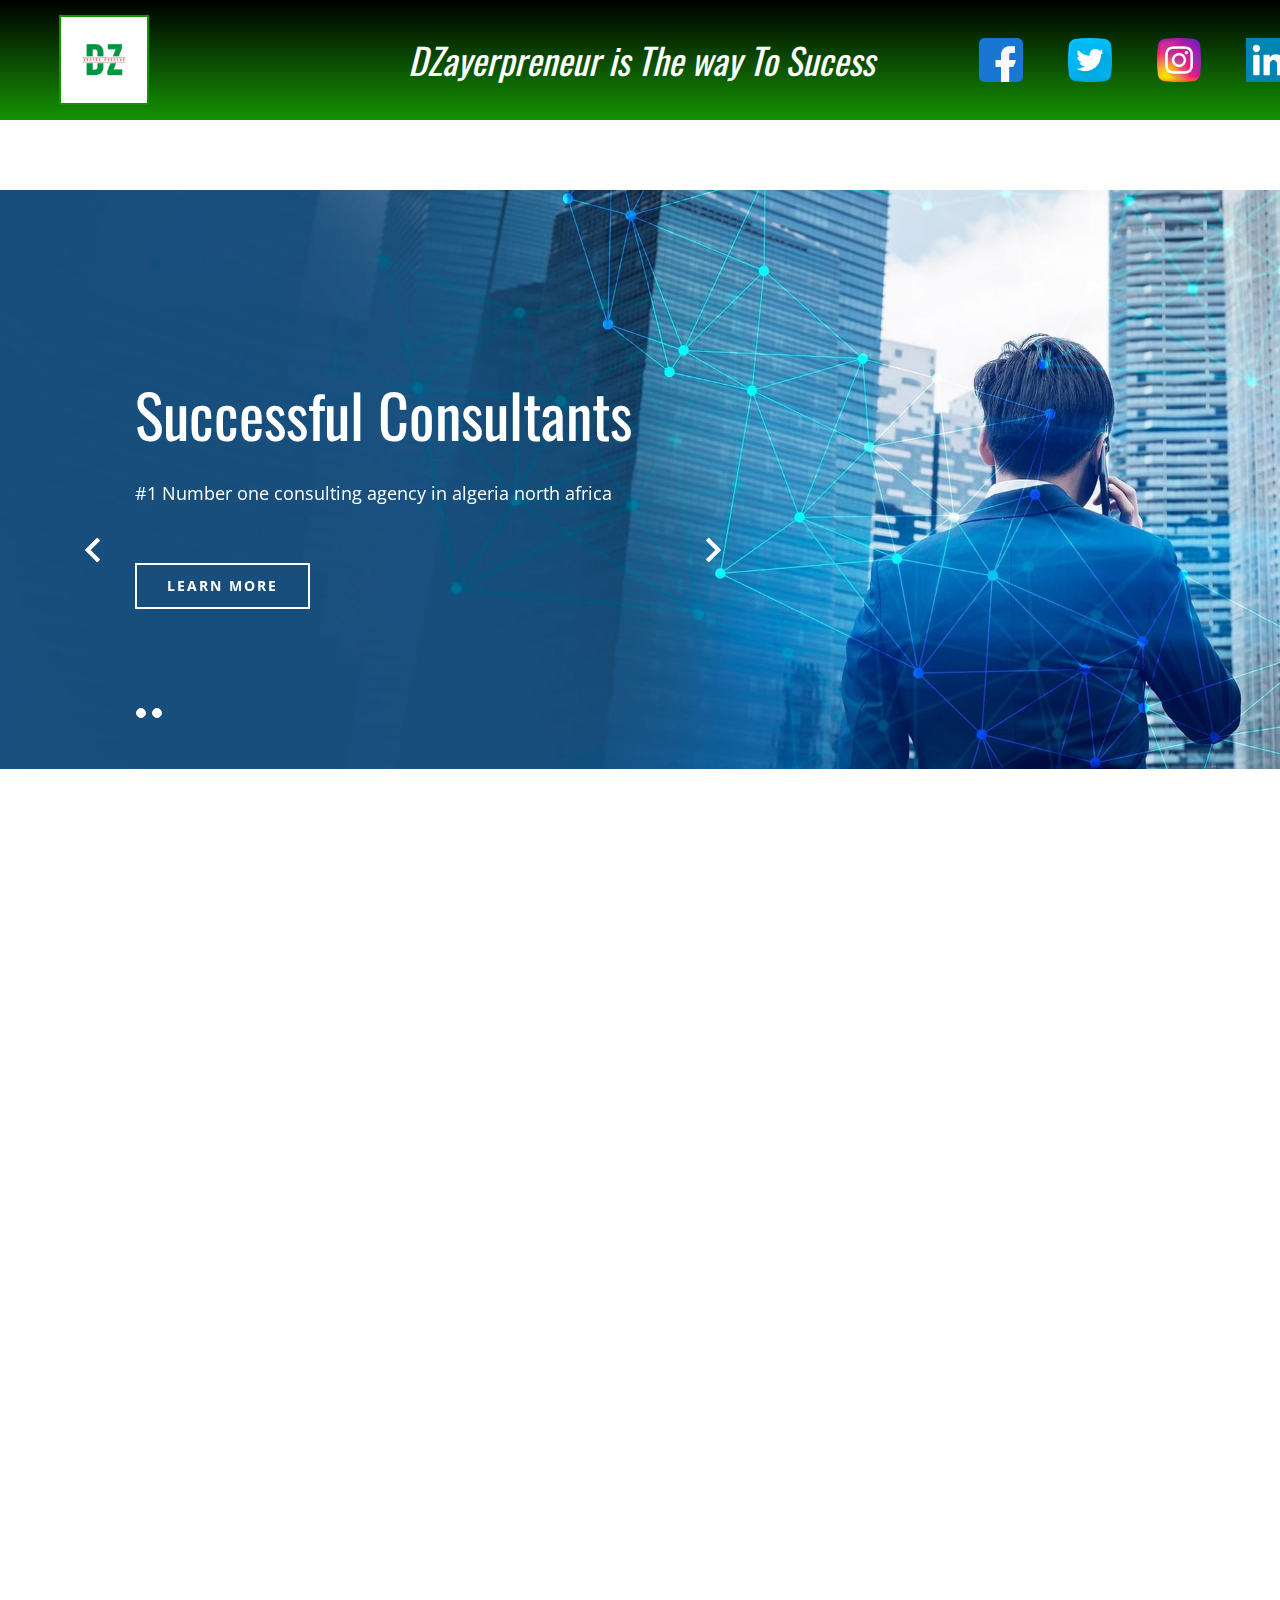
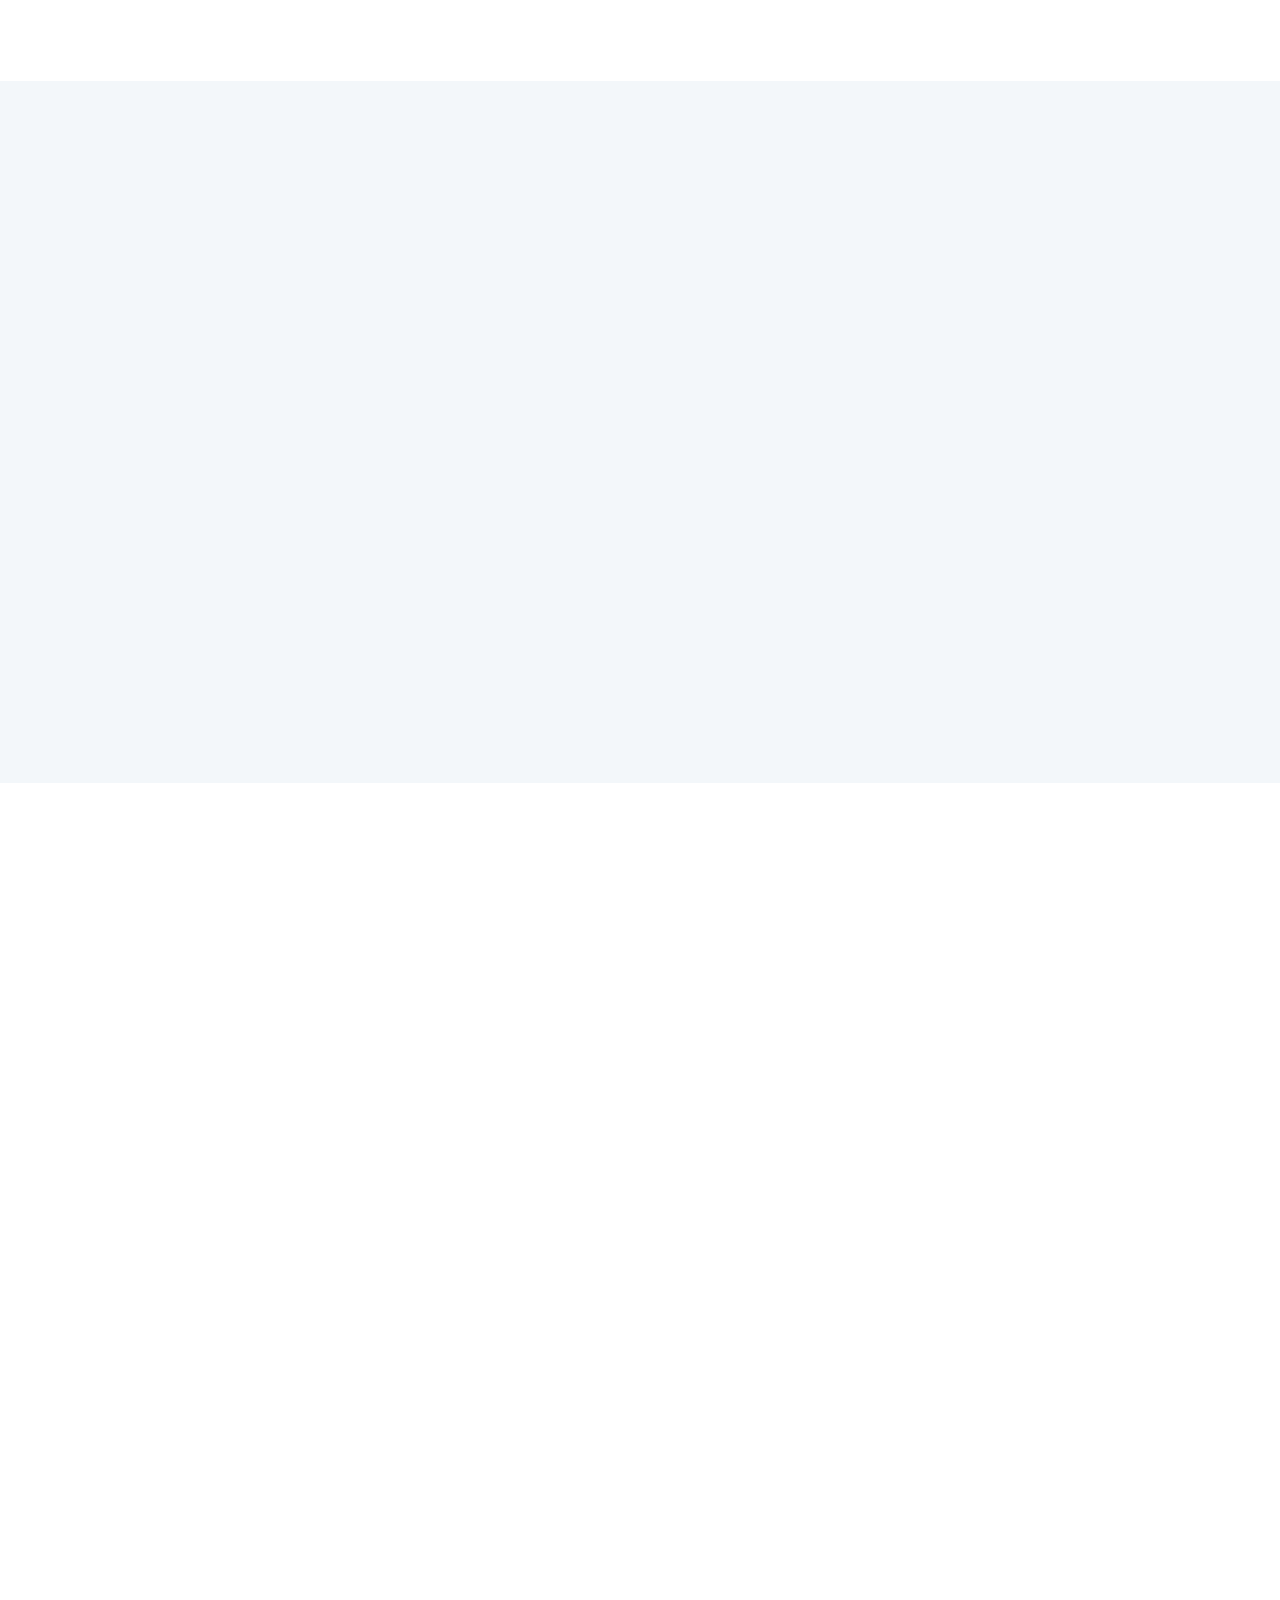
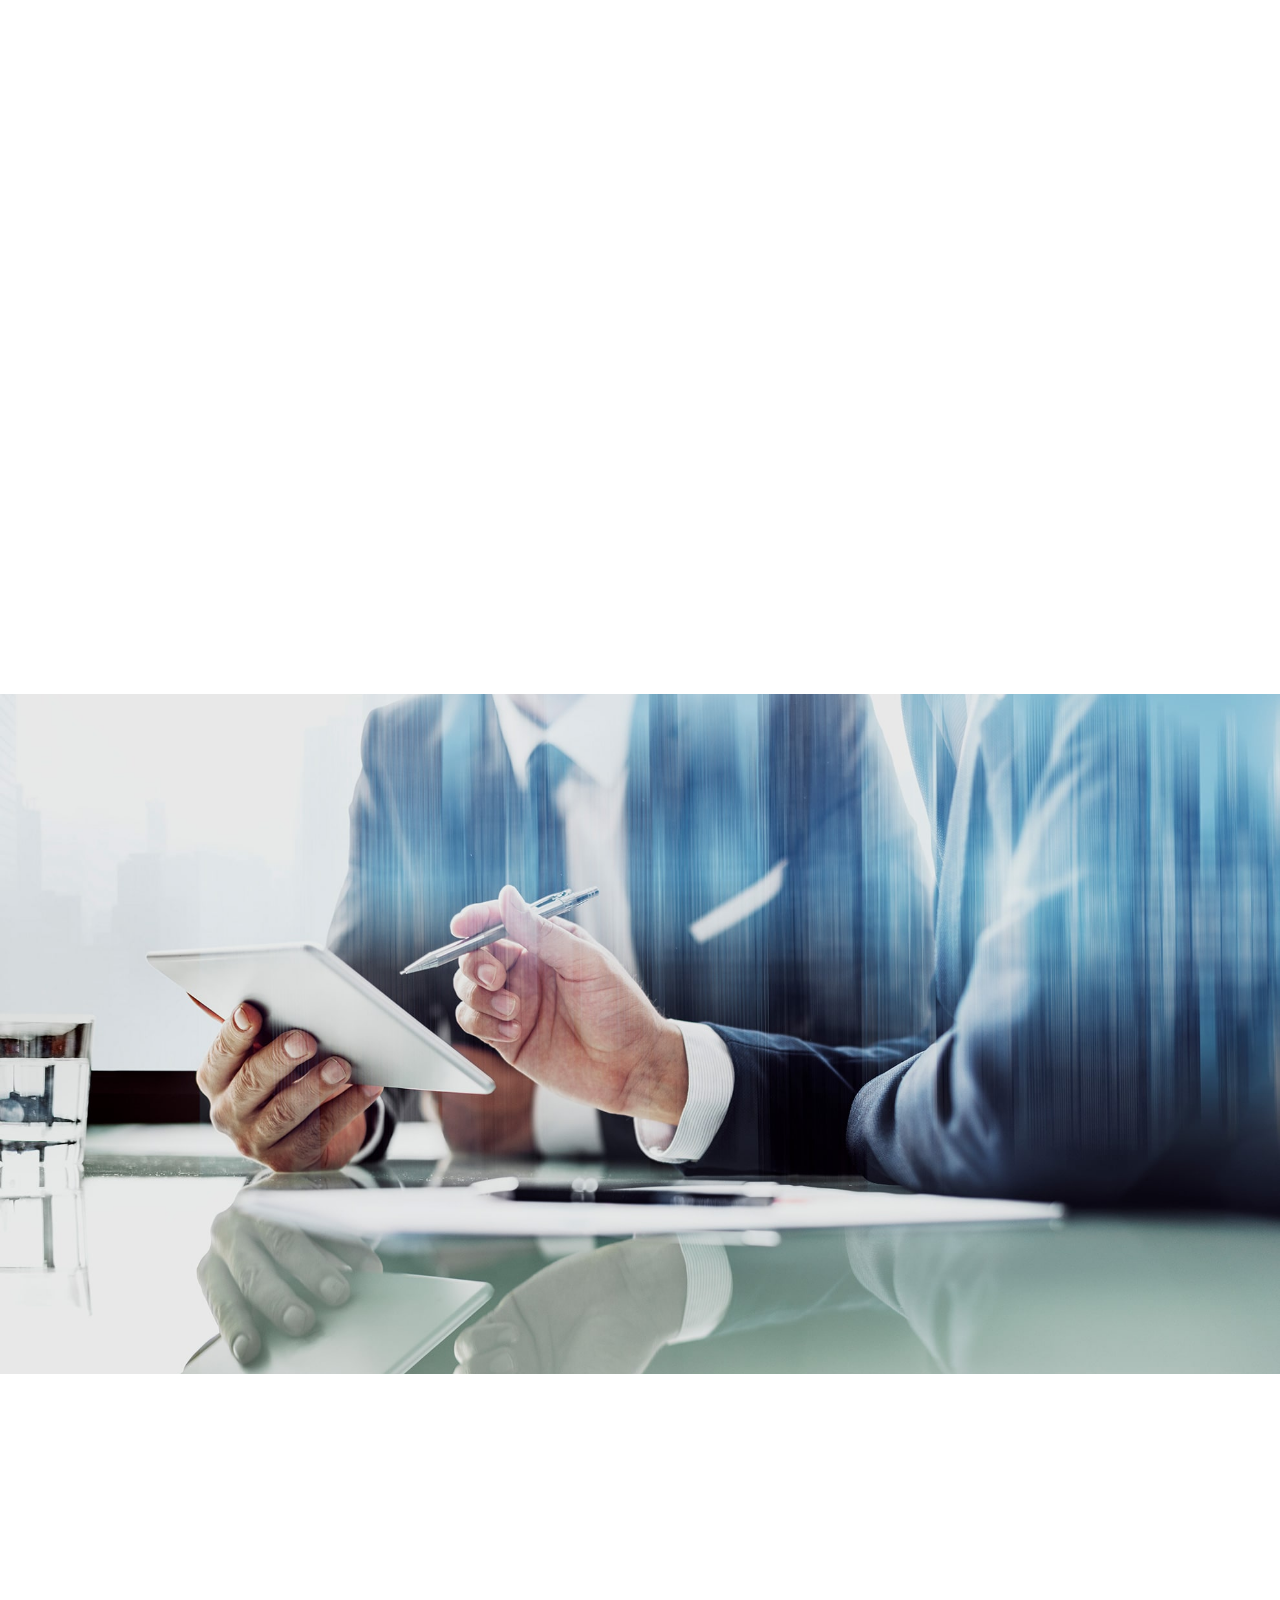
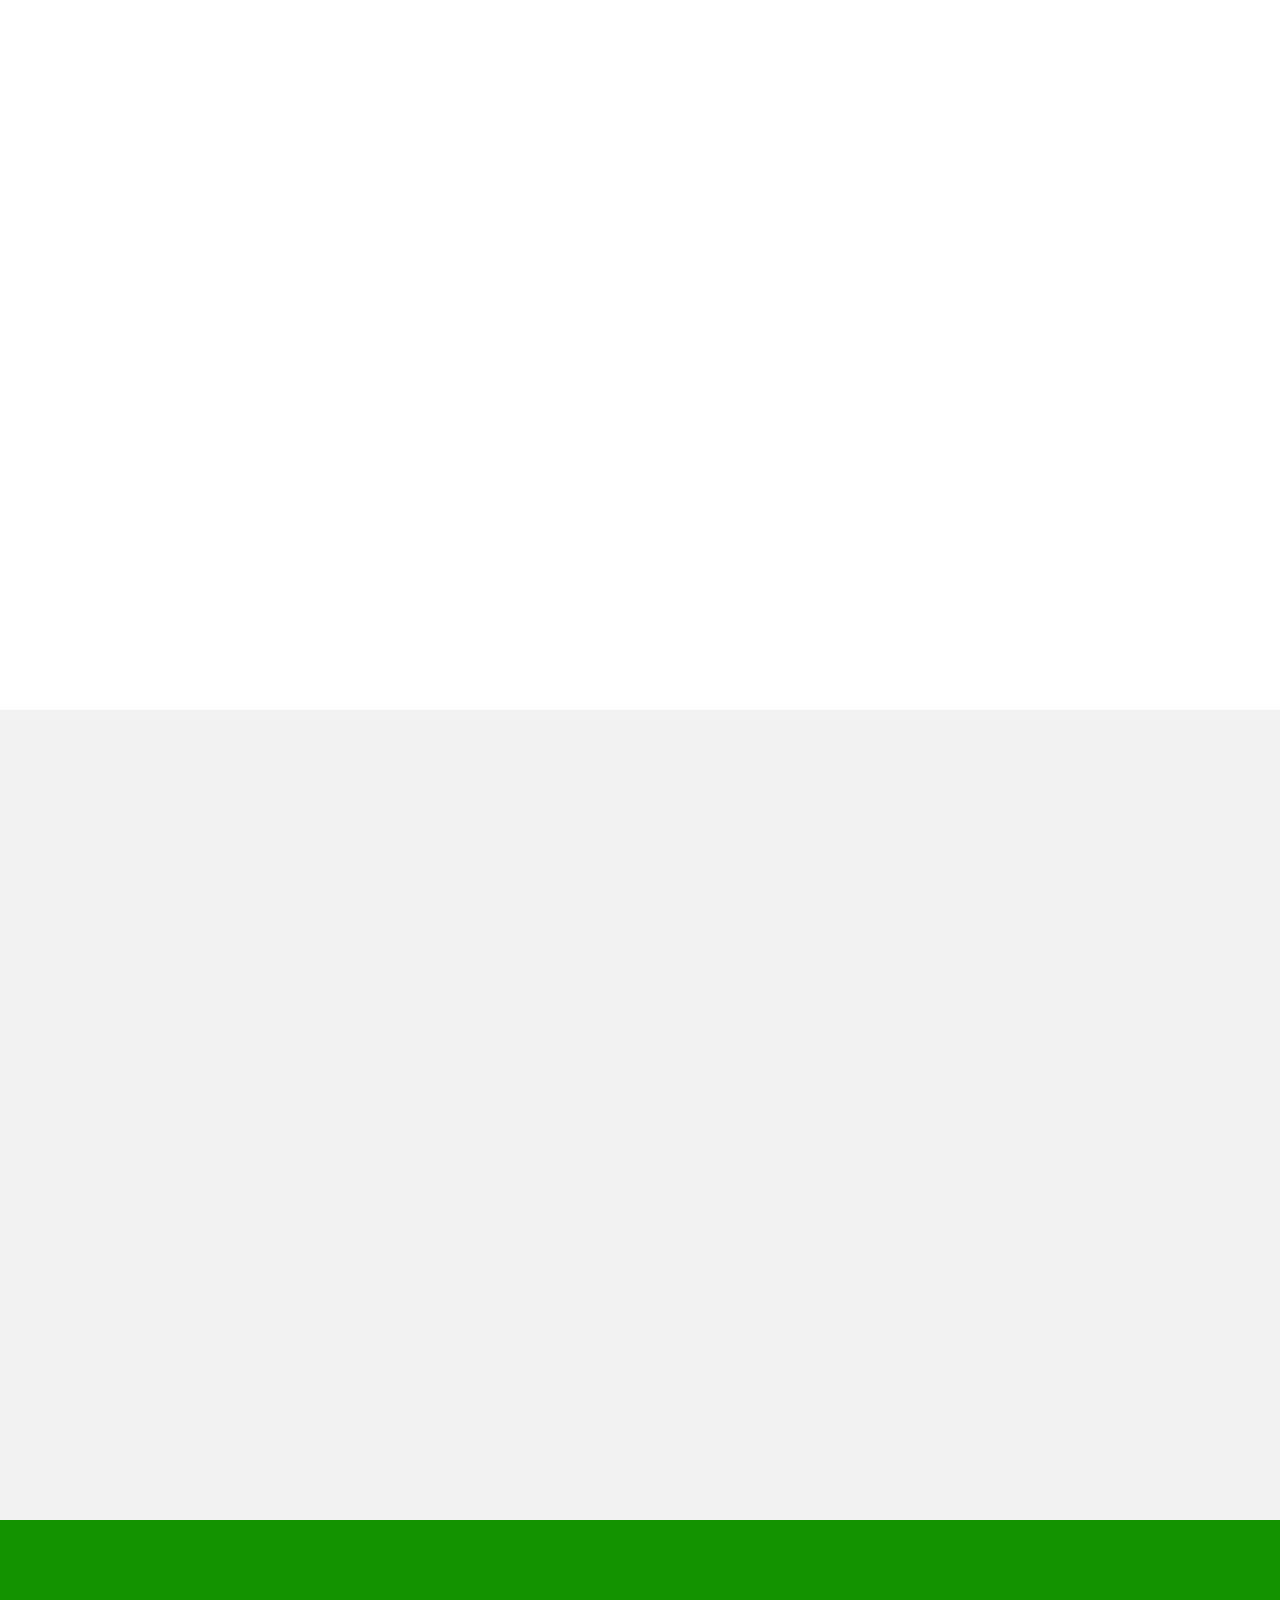
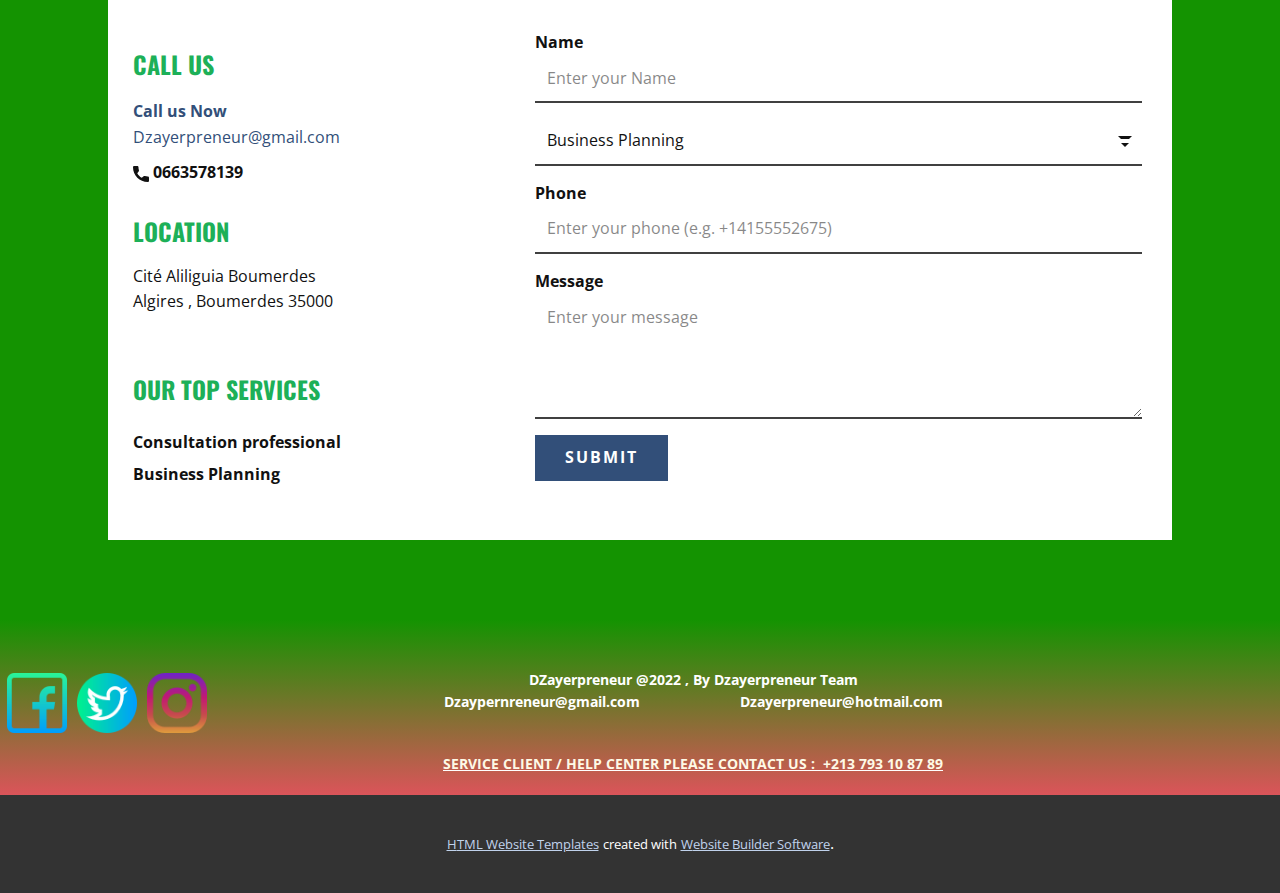
<file: Dzayerpreneur.html>
<!DOCTYPE html>
<html style="font-size: 16px;" lang="en"><head>
    <meta name="viewport" content="width=device-width, initial-scale=1.0">
    <meta charset="utf-8">
    <meta name="keywords" content="Business consulting Algeria business algeria entrepreneur algeria marketing business plan start ups">
    <meta name="description" content="The First #1 Algerian Business Consulting Agency  For Startups , Small Businesses and entrepreneurs . Start Now with Your Business Plan , Marketing plan and a Professional Strategy  ">
    <title>DZayerpreneur</title>
    <link rel="stylesheet" href="nicepage.css" media="screen">
<link rel="stylesheet" href="Dzayerpreneur.css" media="screen">
    <script class="u-script" type="text/javascript" src="jquery-1.9.1.min.js" defer=""></script>
    <script class="u-script" type="text/javascript" src="nicepage.js" defer=""></script>
    <meta name="generator" content="Nicepage 4.14.3, nicepage.com">
    <meta property="og:title" content="Dzayerpreneur ">
    <meta property="og:description" content="The First #1  Algerian Business Consulting Agency . Planing , implementation , Strategy  ">
    <meta property="og:image" content="https://dzayerpreneur.netlify.app/images/hd0.6.png">
    <meta property="og:url" content="https://dzayerpreneur.netlify.app">
    <link rel="canonical" href="https://dzayerpreneur.netlify.app">
    <link id="u-theme-google-font" rel="stylesheet" href="https://fonts.googleapis.com/css?family=Oswald:200,300,400,500,600,700|Open+Sans:300,300i,400,400i,500,500i,600,600i,700,700i,800,800i">
    <link id="u-page-google-font" rel="stylesheet" href="https://fonts.googleapis.com/css?family=Oswald:200,300,400,500,600,700|Oswald:200,300,400,500,600,700|Montserrat:100,100i,200,200i,300,300i,400,400i,500,500i,600,600i,700,700i,800,800i,900,900i">
    
    
    
    
    
    
    
    
    
    <script type="application/ld+json">{
		"@context": "http://schema.org",
		"@type": "Organization",
		"name": "",
		"url": "https://dzayerpreneur.netlify.app",
		"logo": "images/hd0.6.png",
		"sameAs": [
				"https://Facebook.com/dzayerpreneur",
				"https://twitter.com/DzayerPreneur",
				"https://www.instagram.com/dzayerpreneur/",
				"https://www.linkedin.com/in/dzayer-preneur-7937b1243/",
				"https://Facebook.com/dzayerpreneur",
				"https://twitter.com/DzayerPreneur",
				"https://www.instagram.com/dzayerpreneur/"
		]
}</script>
    <meta name="theme-color" content="#324f79">
    <meta name="twitter:site" content="@">
    <meta name="twitter:card" content="summary_large_image">
    <meta name="twitter:title" content="DZayerpreneur">
    <meta name="twitter:description" content="">
    <meta property="og:type" content="website">
  </head>
  <body class="u-body u-xl-mode" data-lang="en"><header class="u-align-center-sm u-align-center-xs u-clearfix u-gradient u-header u-header" id="sec-d669" data-animation-name="" data-animation-duration="0" data-animation-delay="0" data-animation-direction=""><div class="u-clearfix u-sheet u-sheet-1">
        <div class="u-social-icons u-spacing-45 u-social-icons-1" data-animation-name="customAnimationIn" data-animation-duration="2000" data-animation-direction="" data-animation-delay="0">
          <a class="u-social-url" title="facebook" target="_blank" href="https://Facebook.com/dzayerpreneur"><span class="u-file-icon u-icon u-social-facebook u-social-icon u-icon-1"><img src="images/733547.png" alt=""></span>
          </a>
          <a class="u-social-url" title="twitter" target="_blank" href="https://twitter.com/DzayerPreneur"><span class="u-file-icon u-icon u-social-icon u-social-twitter u-icon-2"><img src="images/1409937.png" alt=""></span>
          </a>
          <a class="u-social-url" target="_blank" data-type="Instagram" title="Instagram" href="https://www.instagram.com/dzayerpreneur/"><span class="u-file-icon u-icon u-social-icon u-social-instagram u-icon-3"><img src="images/1409946.png" alt=""></span>
          </a>
          <a class="u-social-url" target="_blank" data-type="LinkedIn" title="LinkedIn" href="https://www.linkedin.com/in/dzayer-preneur-7937b1243/"><span class="u-file-icon u-icon u-social-icon u-social-linkedin u-icon-4"><img src="images/124011.png" alt=""></span>
          </a>
        </div>
        <a href="https://linktr.ee/dzayerpreneur" class="u-border-2 u-border-custom-color-2 u-image u-logo u-image-1" data-image-width="500" data-image-height="500">
          <img src="images/hd0.6.png" class="u-logo-image u-logo-image-1">
        </a>
        <nav class="u-align-left u-menu u-menu-one-level u-offcanvas u-menu-1" data-position="">
          <div class="menu-collapse u-custom-font u-font-oswald" style="font-size: 2.25rem; font-style: italic; font-weight: 700;">
            <a class="u-button-style u-custom-text-color u-custom-text-decoration u-custom-text-hover-color u-nav-link" href="#">
              <svg class="u-svg-link" preserveAspectRatio="xMidYMin slice" viewBox="0 0 302 302" style=""><use xlink:href="#svg-8a8f"></use></svg>
              <svg xmlns="http://www.w3.org/2000/svg" xmlns:xlink="http://www.w3.org/1999/xlink" version="1.1" id="svg-8a8f" x="0px" y="0px" viewBox="0 0 302 302" style="enable-background:new 0 0 302 302;" xml:space="preserve" class="u-svg-content"><g><rect y="36" width="302" height="30"></rect><rect y="236" width="302" height="30"></rect><rect y="136" width="302" height="30"></rect>
</g><g></g><g></g><g></g><g></g><g></g><g></g><g></g><g></g><g></g><g></g><g></g><g></g><g></g><g></g><g></g></svg>
            </a>
          </div>
          <div class="u-custom-menu u-nav-container">
            <ul class="u-custom-font u-font-oswald u-nav u-unstyled u-nav-1"><li class="u-nav-item"><a class="u-button-style u-nav-link u-text-hover-palette-2-light-3 u-text-white" href="#" style="padding: 26px 91px 26px 92px;">DZayerpreneur  is The way To Sucess</a>
</li></ul>
          </div>
          <div class="u-custom-menu u-nav-container-collapse">
            <div class="u-align-center u-black u-container-style u-inner-container-layout u-opacity u-opacity-95 u-sidenav">
              <div class="u-inner-container-layout u-sidenav-overflow">
                <div class="u-menu-close"></div>
                <ul class="u-align-center u-nav u-popupmenu-items u-unstyled u-nav-2"><li class="u-nav-item"><a class="u-button-style u-nav-link" href="#">DZayerpreneur  is The way To Sucess</a>
</li></ul>
              </div>
            </div>
            <div class="u-black u-menu-overlay u-opacity u-opacity-70"></div>
          </div>
        </nav>
      </div></header> 
    <section class="u-clearfix u-image u-image-contain u-section-1" id="sec-094e" data-image-width="1920" data-image-height="868">
      <div class="u-clearfix u-sheet u-sheet-1">
        <div id="carousel-ee08" data-interval="5000" data-u-ride="carousel" class="u-carousel u-slider u-slider-1">
          <ol class="u-carousel-indicators u-opacity u-opacity-55 u-carousel-indicators-1">
            <li data-u-target="#carousel-ee08" class="u-active u-border-1 u-border-white u-shape-circle u-white" data-u-slide-to="0" style="height: 10px; width: 10px;"></li>
            <li data-u-target="#carousel-ee08" class="u-border-1 u-border-white u-shape-circle u-white" data-u-slide-to="1" style="height: 10px; width: 10px;"></li>
          </ol>
          <div class="u-carousel-inner" role="listbox">
            <div class="u-active u-align-left u-carousel-item u-container-style u-shape-rectangle u-slide">
              <div class="u-container-layout u-container-layout-1">
                <h2 class="u-color-scheme-u10 u-color-style-multicolor-1 u-text u-text-body-alt-color u-text-1"> Successful Consultants</h2>
                <p class="u-large-text u-text u-text-body-alt-color u-text-variant u-text-2"> #1 Number one consulting agency in algeria north africa</p>
                <a href="blog/blog.html" data-page-id="2370747" class="u-border-2 u-border-white u-btn u-button-style u-hover-white u-none u-text-active-palette-1-base u-text-body-alt-color u-text-hover-palette-1-base u-btn-1" target="_blank">learn more</a>
              </div>
            </div>
            <div class="u-align-left u-carousel-item u-container-style u-expanded-width u-shape-rectangle u-slide">
              <div class="u-container-layout u-valign-top u-container-layout-2">
                <h2 class="u-color-scheme-u10 u-color-style-multicolor-1 u-text u-text-body-alt-color u-text-3"> Coaching and Training</h2>
                <p class="u-large-text u-text u-text-body-alt-color u-text-variant u-text-4"> You can figure out yourself what we're doing iheb so i'd like to hear your opiniion it took me a while </p>
                <a href="https://Facebook.com/dzayerpreneur" class="u-border-2 u-border-white u-btn u-button-style u-hover-white u-none u-text-active-palette-1-base u-text-body-alt-color u-text-hover-palette-1-base u-btn-2" target="_blank">learn more</a>
              </div>
            </div>
          </div>
          <a class="u-absolute-vcenter u-carousel-control u-carousel-control-prev u-hover-white u-spacing-10 u-text-body-alt-color u-text-hover-palette-1-base u-carousel-control-1" href="#carousel-ee08" role="button" data-u-slide="prev">
            <span aria-hidden="true">
              <svg viewBox="0 0 256 256"><g><polygon points="207.093,30.187 176.907,0 48.907,128 176.907,256 207.093,225.813 109.28,128"></polygon>
</g></svg>
            </span>
            <span class="sr-only">
              <svg viewBox="0 0 256 256"><g><polygon points="207.093,30.187 176.907,0 48.907,128 176.907,256 207.093,225.813 109.28,128"></polygon>
</g></svg>
            </span>
          </a>
          <a class="u-absolute-vcenter u-carousel-control u-carousel-control-next u-hover-white u-spacing-10 u-text-body-alt-color u-text-hover-palette-1-base u-carousel-control-2" href="#carousel-ee08" role="button" data-u-slide="next">
            <span aria-hidden="true">
              <svg viewBox="0 0 306 306"><g id="chevron-right"><polygon points="94.35,0 58.65,35.7 175.95,153 58.65,270.3 94.35,306 247.35,153"></polygon>
</g></svg>
            </span>
            <span class="sr-only">
              <svg viewBox="0 0 306 306"><g id="chevron-right"><polygon points="94.35,0 58.65,35.7 175.95,153 58.65,270.3 94.35,306 247.35,153"></polygon>
</g></svg>
            </span>
          </a>
        </div>
      </div>
    </section>
    <section class="u-align-center u-clearfix u-section-2" id="carousel_8d8d">
      <div class="u-clearfix u-sheet u-valign-middle u-sheet-1">
        <h2 class="u-text u-text-default u-text-1" data-animation-name="customAnimationIn" data-animation-duration="1000" data-animation-direction="">Get Great Work for Your Budget</h2>
        <p class="u-text u-text-2" data-animation-name="customAnimationIn" data-animation-duration="1750" data-animation-delay="0">We Take Care of You Without</p>
        <div class="u-expanded-width u-layout-grid u-list u-list-1">
          <div class="u-repeater u-repeater-1">
            <div class="u-align-center-sm u-align-center-xs u-align-left-lg u-align-left-md u-align-left-xl u-container-style u-image u-list-item u-radius-50 u-repeater-item u-shading u-image-1" data-animation-name="customAnimationIn" data-animation-duration="1250" data-image-width="1014" data-image-height="700" data-animation-direction="X">
              <div class="u-container-layout u-similar-container u-valign-top u-container-layout-1"><span class="u-icon u-icon-circle u-palette-1-light-3 u-text-palette-1-base u-icon-1" data-animation-name="customAnimationIn" data-animation-duration="1500"><svg class="u-svg-link" preserveAspectRatio="xMidYMin slice" viewBox="0 0 512 512" style=""><use xlink:href="#svg-ebe3"></use></svg><svg class="u-svg-content" viewBox="0 0 512 512" x="0px" y="0px" id="svg-ebe3" style="enable-background:new 0 0 512 512;"><g><g><path d="M165,332c-7.99,0-15-7.477-15-16c0-6.286,3.965-11.953,9.866-14.103c7.7-2.806,16.673,0.999,24.606,10.445    c5.33,6.344,14.79,7.167,21.134,1.839s7.167-14.79,1.839-21.133c-8.109-9.656-17.548-16.293-27.445-19.625V256    c0-8.284-6.716-15-15-15s-15,6.716-15,15v17.572c-0.134,0.047-0.268,0.088-0.401,0.137C131.895,280.157,120,297.153,120,316    c0,11.955,4.597,23.347,12.944,32.079C141.526,357.056,152.911,362,165,362c8.271,0,15,6.729,15,15    c0,6.042-3.596,11.468-9.159,13.825c-6.717,2.844-14.755,0.417-22.059-6.659c-5.951-5.764-15.445-5.614-21.211,0.335    c-5.764,5.95-5.614,15.446,0.336,21.21c6.772,6.561,14.301,11.197,22.093,13.813V437c0,8.284,6.716,15,15,15s15-6.716,15-15    v-17.571c18.295-6.504,30-23.575,30-42.429C210,352.187,189.813,332,165,332z"></path>
</g>
</g><g><g><path d="M463,18.844C435.379,6.692,399.155,0,361,0c-78.082,0-150,28.671-150,75c0,11.591,0,101.714,0,112.545    c-14.791-4.307-30.239-6.545-46-6.545c-43.972,0-85.406,17.376-116.67,48.928C17.164,261.381,0,302.958,0,347    c0,90.981,74.019,165,165,165c30.361,0,59.55-8.159,85.059-23.438C277.958,503.529,317.713,512,361,512    c38.155,0,74.379-6.692,102-18.844c31.598-13.901,49-33.845,49-56.156c0-9.342,0-352.464,0-362    C512,52.688,494.598,32.745,463,18.844z M165,482c-74.439,0-135-60.561-135-135c0-74.991,60.561-136,135-136    c74.99,0,136,61.009,136,136C301,421.439,239.99,482,165,482z M482,437c0,18.348-47.137,45-121,45    c-31.422,0-61.106-5.036-83.63-13.86c1.589-1.46,3.161-2.943,4.703-4.47c13.507-13.384,24.406-28.635,32.467-45.148    C329.443,420.82,345.011,422,361,422c39.443,0,88.356-7.667,121-29.019V437z M482,347c0,18.348-47.137,45-121,45    c-12.237,0-24.166-0.765-35.661-2.246C329.066,375.97,331,361.627,331,347c0-5.889-0.321-11.733-0.935-17.517    c10.104,1,20.445,1.517,30.935,1.517c39.446,0,88.355-7.668,121-29.019V347z M482,256c0,18.348-47.137,45-121,45    c-12.768,0-25.26-0.835-37.274-2.458c-7.785-25.252-21.674-48.495-40.917-67.958C306,237.356,332.938,241,361,241    c39.446,0,88.355-7.668,121-29.019V256z M482,166c0,18.348-47.137,45-121,45c-34.007,0-65.745-5.782-89.367-16.281    C252.737,186.322,241,175.317,241,166v-44.805C273.474,142.481,321.972,150,361,150c39.446,0,88.355-7.668,121-29.019V166z     M361,120c-73.276,0-120-26.255-120-45c0-18.803,46.857-45,120-45c73.863,0,121,26.652,121,45S434.863,120,361,120z"></path>
</g>
</g></svg></span>
                <h3 class="u-heading-font u-text u-text-3" data-animation-name="customAnimationIn" data-animation-duration="1250" data-animation-delay="250">Consulting</h3>
                <p class="u-text u-text-4" data-animation-name="customAnimationIn" data-animation-duration="1500" data-animation-delay="250">Hello world we are here to do consulting</p>
              </div>
            </div>
            <div class="u-align-center-sm u-align-center-xs u-align-left-lg u-align-left-md u-align-left-xl u-container-style u-image u-list-item u-radius-50 u-repeater-item u-shading u-image-2" data-animation-name="customAnimationIn" data-animation-duration="1250" data-image-width="626" data-image-height="417" data-animation-direction="X">
              <div class="u-container-layout u-similar-container u-valign-top u-container-layout-2"><span class="u-icon u-icon-circle u-palette-1-light-3 u-text-palette-1-base u-icon-2" data-animation-name="customAnimationIn" data-animation-duration="1500"><svg class="u-svg-link" preserveAspectRatio="xMidYMin slice" viewBox="0 0 297 297" style=""><use xlink:href="#svg-3005"></use></svg><svg class="u-svg-content" viewBox="0 0 297 297" id="svg-3005"><g><path d="m255.402,41.116c-22.937,0-41.599,18.661-41.599,41.598s18.661,41.599 41.599,41.599c22.937,0 41.598-18.662 41.598-41.599s-18.661-41.598-41.598-41.598zm0,65.786c-13.338,0-24.188-10.85-24.188-24.188 0-13.337 10.85-24.187 24.188-24.187 13.337,0 24.187,10.85 24.187,24.187 0.001,13.338-10.85,24.188-24.187,24.188z"></path><path d="m10.772,97.093c1.7,1.699 3.928,2.549 6.156,2.549s4.456-0.85 6.156-2.549l22.626-22.626 22.626,22.626c1.7,1.699 3.928,2.549 6.156,2.549 2.228,0 4.456-0.85 6.156-2.549 3.399-3.399 3.399-8.912 0-12.312l-22.627-22.625 22.626-22.626c3.399-3.399 3.399-8.912 0-12.312-3.4-3.398-8.911-3.398-12.312,0l-22.625,22.626-22.626-22.626c-3.4-3.398-8.911-3.398-12.312,0-3.399,3.399-3.399,8.912 0,12.312l22.626,22.626-22.626,22.625c-3.399,3.4-3.399,8.912 1.77636e-15,12.312z"></path><path d="m195.772,199.907c-3.4-3.398-8.911-3.398-12.312,0l-22.625,22.625-22.626-22.625c-3.4-3.398-8.911-3.398-12.312,0-3.399,3.4-3.399,8.912 0,12.312l22.626,22.625-22.626,22.626c-3.399,3.399-3.399,8.912 0,12.312 1.7,1.699 3.928,2.549 6.156,2.549s4.456-0.85 6.156-2.549l22.626-22.626 22.625,22.625c1.7,1.699 3.928,2.549 6.156,2.549 2.228,0 4.456-0.85 6.156-2.549 3.399-3.4 3.399-8.912 0-12.312l-22.625-22.625 22.625-22.625c3.4-3.4 3.4-8.913 0-12.312z"></path><path d="m196.45,77.836l-35.107-30.518c-3.628-3.155-9.127-2.768-12.281,0.859-3.154,3.628-2.769,9.126 0.859,12.281l18.618,16.185c-54.952,7.187-87.489,35.904-105.577,60.176-15.843,21.26-23.25,42.201-26.224,52.608-20.654,2.415-36.738,20.012-36.738,41.305 0,22.937 18.661,41.599 41.598,41.599s41.599-18.661 41.599-41.599c0-18.464-12.096-34.148-28.777-39.567 3.133-9.898 9.919-27.229 22.924-44.503 22.64-30.071 54.091-47.78 93.656-52.816l-17.348,19.957c-3.154,3.628-2.769,9.126 0.859,12.281 1.648,1.433 3.682,2.135 5.707,2.135 2.433,0 4.853-1.014 6.574-2.994l30.518-35.108c3.154-3.629 2.769-9.126-0.86-12.281zm-130.664,152.896c0,13.338-10.85,24.188-24.188,24.188-13.337,0-24.187-10.85-24.187-24.188 0-13.337 10.85-24.187 24.187-24.187 13.337,0 24.188,10.85 24.188,24.187z"></path>
</g></svg></span>
                <h3 class="u-heading-font u-text u-text-5" data-animation-name="customAnimationIn" data-animation-duration="1250" data-animation-delay="250">Strategy</h3>
                <p class="u-text u-text-6" data-animation-name="customAnimationIn" data-animation-duration="1500" data-animation-delay="250">We can do you a professional strategy</p>
              </div>
            </div>
            <div class="u-align-center-sm u-align-center-xs u-align-left-lg u-align-left-md u-align-left-xl u-container-style u-image u-list-item u-radius-50 u-repeater-item u-shading u-image-3" data-animation-name="customAnimationIn" data-animation-duration="1250" data-image-width="1200" data-image-height="1043" data-animation-direction="X">
              <div class="u-container-layout u-similar-container u-valign-top u-container-layout-3"><span class="u-icon u-icon-circle u-palette-1-light-3 u-text-palette-1-base u-icon-3" data-animation-name="customAnimationIn" data-animation-duration="1500"><svg class="u-svg-link" preserveAspectRatio="xMidYMin slice" viewBox="0 0 510 510" style=""><use xlink:href="#svg-529f"></use></svg><svg class="u-svg-content" viewBox="0 0 510 510" id="svg-529f"><g><path d="m393.159 121.41 69.152-86.44c-16.753-2.022-149.599-37.363-282.234-8.913v-26.057h-30v361.898c-25.85 6.678-45 30.195-45 58.102v1.509c-34.191 6.969-60 37.272-60 73.491v15h240v-15c0-36.22-25.809-66.522-60-73.491v-1.509c0-27.906-19.15-51.424-45-58.102v-124.733c153.335-30.989 264.132 7.082 284.847 9.834zm-140.653 358.59h-174.859c6.19-17.461 22.873-30 42.43-30h90c19.556 0 36.238 12.539 42.429 30zm-57.429-60h-60c0-16.542 13.458-30 30-30s30 13.458 30 30zm-15-213.427v-149.802c66.329-15.269 141.099-15.756 227.537-1.455l-50.619 63.274 48.8 85.4c-75.047-12.702-150.759-11.841-225.718 2.583z"></path>
</g></svg></span>
                <h3 class="u-heading-font u-text u-text-7" data-animation-name="customAnimationIn" data-animation-duration="1250" data-animation-delay="250">Mission</h3>
                <p class="u-text u-text-8" data-animation-name="customAnimationIn" data-animation-duration="1500" data-animation-delay="250">We are here to Complete the mission</p>
              </div>
            </div>
          </div>
        </div>
      </div>
    </section>
    <section class="u-clearfix u-image u-section-3" id="carousel_81cc" data-image-width="1980" data-image-height="1141">
      <div class="u-clearfix u-layout-wrap u-layout-wrap-1">
        <div class="u-layout">
          <div class="u-layout-row">
            <div class="u-align-left u-container-style u-layout-cell u-shape-rectangle u-size-25-xl u-size-27-lg u-size-60-md u-size-60-sm u-size-60-xs u-layout-cell-1">
              <div class="u-container-layout u-container-layout-1">
                <h3 class="u-text u-text-1" data-animation-name="customAnimationIn" data-animation-duration="1500">
                  <span style="font-weight: 700;"></span>Our commitment: measurable results at all organizational levels
                </h3>
                <p class="u-text u-text-2" data-animation-name="customAnimationIn" data-animation-duration="1250" data-animation-delay="250"> Try now and oezhfiuehv uvhe niuhve uivbhealgeriaiheuifezhfiuezhdzayoernraurnfueihfvieduvhdeuivdievdieubsmatiozhfiuzehfbiuzehhabibeziuhfezufnefneciof",hiebfduezfhiezhfvieuhvfiue</p>
                <a href="https://Linkedin.com" class="u-border-2 u-border-palette-1-base u-btn u-button-style u-hover-palette-1-base u-none u-text-active-white u-text-hover-white u-text-palette-1-base u-btn-1" data-animation-name="customAnimationIn" data-animation-duration="1500" data-animation-delay="500">Contact us</a>
              </div>
            </div>
            <div class="u-container-style u-image u-layout-cell u-size-33-lg u-size-35-xl u-size-60-md u-size-60-sm u-size-60-xs u-image-1" data-image-width="1000" data-image-height="877" data-animation-name="customAnimationIn" data-animation-duration="1500" data-animation-delay="250">
              <div class="u-container-layout u-container-layout-2"></div>
            </div>
          </div>
        </div>
      </div>
    </section>
    <section class="u-clearfix u-section-4" id="carousel_d5ea">
      <div class="u-clearfix u-sheet u-valign-middle-lg u-valign-middle-sm u-valign-middle-xl u-sheet-1">
        <div class="u-custom-color-2 u-expanded-width u-shape u-shape-rectangle u-shape-1" data-animation-name="customAnimationIn" data-animation-duration="1750" data-animation-delay="0"></div>
        <div class="u-clearfix u-layout-wrap u-layout-wrap-1">
          <div class="u-layout">
            <div class="u-layout-col">
              <div class="u-size-30">
                <div class="u-layout-row">
                  <div class="u-container-style u-layout-cell u-left-cell u-right-cell u-size-60 u-layout-cell-1">
                    <div class="u-container-layout u-container-layout-1">
                      <img class="u-expanded-height-md u-expanded-height-sm u-expanded-height-xs u-image u-image-default u-image-1" src="images/vvcv.jpg" data-image-width="1000" data-image-height="667" data-animation-name="customAnimationIn" data-animation-duration="1750" data-animation-delay="250">
                    </div>
                  </div>
                </div>
              </div>
              <div class="u-size-30">
                <div class="u-layout-row">
                  <div class="u-container-style u-layout-cell u-left-cell u-size-30 u-layout-cell-2">
                    <div class="u-container-layout u-container-layout-2">
                      <img class="u-image u-image-default u-image-2" src="images/f80ede95-41b6-4ab9-bfa4-d761e5074b14.jpg" data-image-width="900" data-image-height="900" data-animation-name="customAnimationIn" data-animation-duration="1750" data-animation-delay="250">
                      <h4 class="u-align-left u-text u-text-default u-text-1" data-animation-name="customAnimationIn" data-animation-duration="1500"> Business communication</h4>
                      <p class="u-text u-text-2" data-animation-name="customAnimationIn" data-animation-duration="1500" data-animation-delay="250">We tend to communicate through you whole business journey so we can figure out what is the next big step for you to achieve your full potential .&nbsp;</p>
                      <a href="https://Facebook.com/dzayerpreneur" class="u-border-2 u-border-palette-1-base u-btn u-button-style u-hover-palette-1-base u-none u-text-active-white u-text-hover-white u-text-palette-1-base u-btn-1" data-animation-name="customAnimationIn" data-animation-duration="1500" data-animation-delay="500">Contact us</a>
                    </div>
                  </div>
                  <div class="u-align-left u-container-style u-layout-cell u-right-cell u-size-30 u-layout-cell-3">
                    <div class="u-container-layout u-container-layout-3">
                      <img class="u-expanded-width-md u-expanded-width-sm u-expanded-width-xs u-image u-image-default u-image-3" src="images/vvv.jpg" data-image-width="1139" data-image-height="1080" data-animation-name="customAnimationIn" data-animation-duration="1750" data-animation-delay="0">
                      <p class="u-text u-text-3" data-animation-name="customAnimationIn" data-animation-duration="1750"> Try now and oezhfiuehv uvhe niuhve uivbhealgeriaiheuifezhfiuezhdzayoernraurnfueihfvieduvhdeuivdievdieubsmatiozhfiuzehfbiuzehhabibeziuhfezufnefneciof",hiebfduezfhiezhfvieuhvfiueTry now and oezhfiuehv uvhe niuhve uivbhealgeriaiheuifezhfiuezhdzayoernraurnfueihfvieduvhdeuivdievdieubsmatiozhfiuzehfbiuzehhabibeziuhfezufnefneciof",hiebfduezfhiezhfvieuhvfiue</p>
                    </div>
                  </div>
                </div>
              </div>
            </div>
          </div>
        </div>
      </div>
    </section>
    <section class="u-align-center u-clearfix u-section-5" id="sec-1403">
      <img class="u-expanded-width u-image u-image-1" src="images/cvxcx-min.jpg" data-image-width="1980" data-image-height="1114">
      <div class="u-align-center u-container-style u-custom-color-2 u-group u-group-1" data-animation-name="customAnimationIn" data-animation-duration="1500">
        <div class="u-container-layout u-valign-middle u-container-layout-1">
          <h2 class="u-custom-font u-heading-font u-text u-text-1"> Do you need professionals for your next construction project?</h2>
          <p class="u-text u-text-default u-text-2">Contact Us&nbsp; +213 663.57.81.39</p>
        </div>
      </div>
    </section>
    <section class="u-align-center u-clearfix u-section-6" id="carousel_00bd">
      <div class="u-clearfix u-sheet u-valign-middle u-sheet-1">
        <h2 class="u-text u-text-custom-color-1 u-text-default-xl u-text-1" data-animation-name="customAnimationIn" data-animation-duration="1500" data-animation-delay="0"> Leading consulting firms in Algeria</h2>
        <p class="u-text u-text-grey-40 u-text-2" data-animation-name="customAnimationIn" data-animation-duration="1750" data-animation-delay="250"> We provide flexible and 24/7 online learning that fits around You. Become an industry leader with accredited undergraduate and postgraduate courses online. Fully Online.</p>
        <div class="u-expanded-width u-list u-list-1">
          <div class="u-repeater u-repeater-1">
            <div class="u-align-left u-container-style u-custom-item u-list-item u-palette-1-light-1 u-repeater-item u-shape-rectangle u-list-item-1" data-animation-name="customAnimationIn" data-animation-duration="1500" data-animation-direction="">
              <div class="u-container-layout u-similar-container u-container-layout-1">
                <h3 class="u-custom-font u-custom-item u-font-montserrat u-text u-text-body-alt-color u-text-3" data-animation-name="customAnimationIn" data-animation-duration="1750" data-animation-delay="250">01 Consulting</h3>
                <p class="u-custom-item u-text u-text-4" data-animation-name="customAnimationIn" data-animation-duration="1500">We don't have a Description for this service yet&nbsp;</p>
              </div>
            </div>
            <div class="u-align-left u-container-style u-custom-item u-list-item u-palette-1-light-3 u-repeater-item u-shape-rectangle u-list-item-2" data-animation-name="customAnimationIn" data-animation-duration="1500" data-animation-delay="500">
              <div class="u-container-layout u-similar-container u-container-layout-2">
                <h3 class="u-custom-font u-custom-item u-font-montserrat u-text u-text-5" data-animation-name="customAnimationIn" data-animation-duration="1750" data-animation-delay="250">02 Planning</h3>
                <p class="u-custom-item u-text u-text-palette-1-base u-text-6" data-animation-name="customAnimationIn" data-animation-duration="1500"> We don't have a Description for this service yet&nbsp;<br>
                </p>
              </div>
            </div>
            <div class="u-align-left u-container-style u-custom-item u-list-item u-palette-1-base u-repeater-item u-shape-rectangle u-list-item-3" data-animation-name="customAnimationIn" data-animation-duration="1500" data-animation-delay="500">
              <div class="u-container-layout u-similar-container u-container-layout-3">
                <h3 class="u-custom-font u-custom-item u-font-montserrat u-text u-text-body-alt-color u-text-7" data-animation-name="customAnimationIn" data-animation-duration="1750" data-animation-delay="250">03 Strategy</h3>
                <p class="u-custom-item u-text u-text-8" data-animation-name="customAnimationIn" data-animation-duration="1500"> We don't have a Description for this service yet&nbsp;<br>
                </p>
              </div>
            </div>
          </div>
        </div>
      </div>
    </section>
    <section class="u-align-center u-clearfix u-grey-5 u-section-7" id="carousel_1549">
      <div class="u-clearfix u-sheet u-sheet-1">
        <div class="u-align-left u-border-16 u-border-no-bottom u-border-no-right u-border-no-top u-border-palette-1-base u-container-style u-grey-90 u-group u-group-1" data-animation-name="customAnimationIn" data-animation-duration="1500">
          <div class="u-container-layout u-valign-middle u-container-layout-1">
            <h2 class="u-text u-text-default u-text-1">Why Business Consulting</h2>
            <p class="u-text u-text-2"> Businesses need consultancy services&nbsp;<b>in order to obtain an external analysis of how their operations are working, and where specific problems lie that can be fixed in order to maximize the organization's productivity</b>
            </p>
            <a href="https://Facebook.com/dzayerpreneur" class="u-border-2 u-border-palette-1-base u-btn u-button-style u-hover-palette-1-base u-none u-text-active-white u-text-custom-color-1 u-text-hover-white u-btn-1" data-animation-name="customAnimationIn" data-animation-duration="1500" data-animation-delay="500">Contact us</a>
          </div>
        </div>
        <img class="u-hidden-md u-hidden-sm u-hidden-xs u-image u-image-default u-image-1" src="images/9ba91ee0-3daa-4833-bb6b-803cd8b11b321.jpg" alt="" data-image-width="1405" data-image-height="1080" data-animation-name="customAnimationIn" data-animation-duration="1750" data-animation-delay="500" data-animation-direction="Left">
      </div>
    </section>
    <section class="u-align-center u-clearfix u-custom-color-2 u-section-8" id="carousel_e95c">
      <div class="u-clearfix u-sheet u-sheet-1">
        <div class="u-clearfix u-gutter-20 u-layout-wrap u-white u-layout-wrap-1">
          <div class="u-layout">
            <div class="u-layout-row">
              <div class="u-align-left u-container-style u-layout-cell u-size-22 u-layout-cell-1">
                <div class="u-container-layout u-valign-middle u-container-layout-1">
                  <h6 class="u-text u-text-custom-color-1 u-text-1">call us</h6>
                  <p class="u-text u-text-body-color u-text-2">
                    <a href="tel:+213793108789" class="u-active-none u-border-none u-btn u-button-link u-button-style u-hover-none u-none u-text-palette-1-base u-btn-1"> Call us Now</a>
                    <br>
                    <a href="mailto:Dzayerpreneur@gmail.com" class="u-active-none u-border-none u-btn u-button-link u-button-style u-hover-none u-none u-text-palette-1-base u-btn-2">Dzayerpreneur@gmail.com</a>
                  </p>
                  <a href="tel:+213663578139" class="u-active-none u-bottom-left-radius-0 u-bottom-right-radius-0 u-btn u-btn-rectangle u-button-style u-hover-none u-none u-radius-0 u-top-left-radius-0 u-top-right-radius-0 u-btn-3"><span class="u-icon"><svg class="u-svg-content" viewBox="0 0 405.333 405.333" x="0px" y="0px" style="width: 1em; height: 1em;"><path d="M373.333,266.88c-25.003,0-49.493-3.904-72.704-11.563c-11.328-3.904-24.192-0.896-31.637,6.699l-46.016,34.752    c-52.8-28.181-86.592-61.952-114.389-114.368l33.813-44.928c8.512-8.512,11.563-20.971,7.915-32.64    C142.592,81.472,138.667,56.96,138.667,32c0-17.643-14.357-32-32-32H32C14.357,0,0,14.357,0,32    c0,205.845,167.488,373.333,373.333,373.333c17.643,0,32-14.357,32-32V298.88C405.333,281.237,390.976,266.88,373.333,266.88z"></path></svg><img></span>&nbsp;0663578139
                  </a>
                  <h6 class="u-text u-text-custom-color-1 u-text-3">location</h6>
                  <p class="u-text u-text-4">Cité Aliliguia Boumerdes<br>Algires , Boumerdes 35000
                  </p>
                  <h6 class="u-text u-text-custom-color-1 u-text-5">Our top services</h6>
                  <p class="u-text u-text-6">Consultation professional<br>Business Planning&nbsp;
                  </p>
                </div>
              </div>
              <div class="u-container-style u-layout-cell u-size-38 u-layout-cell-2">
                <div class="u-container-layout u-container-layout-2">
                  <div class="u-form u-form-1">
                    <form action="#" method="POST" class="u-clearfix u-form-spacing-15 u-form-vertical u-inner-form" style="padding: 0;" source="email" name="form">
                      
                      
                      <div class="u-form-group u-form-name u-form-group-1">
                        <label for="name-f2a8" class="u-label u-label-1">Name</label>
                        <input type="text" placeholder="Enter your Name" id="name-f2a8" name="name" class="u-border-2 u-border-grey-75 u-border-no-left u-border-no-right u-border-no-top u-input u-input-rectangle" required="">
                      </div>
                      <div class="u-form-group u-form-select u-form-group-2">
                        <label for="select-8e9d" class="u-form-control-hidden u-label u-label-2">Select</label>
                        <div class="u-form-select-wrapper">
                          <select id="select-8e9d" name="select" class="u-border-2 u-border-grey-75 u-border-no-left u-border-no-right u-border-no-top u-input u-input-rectangle">
                            <option value="Business Planning">Business Planning</option>
                            <option value="Business Presentation">Business Presentation</option>
                            <option value="Business Strategy">Business Strategy</option>
                          </select>
                          <svg xmlns="http://www.w3.org/2000/svg" width="14" height="12" version="1" class="u-caret"><path fill="currentColor" d="M4 8L0 4h8z"></path></svg>
                        </div>
                      </div>
                      <div class="u-form-group u-form-phone u-form-group-3">
                        <label for="phone-447e" class="u-label u-label-3">Phone</label>
                        <input type="tel" pattern="\+?\d{0,2}[\s\(\-]?([0-9]{3})[\s\)\-]?([\s\-]?)([0-9]{3})[\s\-]?([0-9]{2})[\s\-]?([0-9]{2})" placeholder="Enter your phone (e.g. +14155552675)" id="phone-447e" name="phone" class="u-border-2 u-border-grey-75 u-border-no-left u-border-no-right u-border-no-top u-input u-input-rectangle" required="">
                      </div>
                      <div class="u-form-group u-form-message u-form-group-4">
                        <label for="message-f2a8" class="u-label u-label-4">Message</label>
                        <textarea placeholder="Enter your message" rows="4" cols="50" id="message-f2a8" name="message" class="u-border-2 u-border-grey-75 u-border-no-left u-border-no-right u-border-no-top u-input u-input-rectangle" required=""></textarea>
                      </div>
                      <div class="u-align-left u-form-group u-form-submit u-form-group-5">
                        <a href="www.Dzayerpreneur.com" class="u-border-none u-btn u-btn-rectangle u-btn-submit u-button-style u-palette-1-base u-btn-4">Submit</a>
                        <input type="submit" value="submit" class="u-form-control-hidden">
                      </div>
                      <div class="u-form-send-message u-form-send-success"> Thank you! Your message has been sent. </div>
                      <div class="u-form-send-error u-form-send-message"> Unable to send your message. Please fix errors then try again. </div>
                      <input type="hidden" value="" name="recaptchaResponse">
                    </form>
                  </div>
                </div>
              </div>
            </div>
          </div>
        </div>
      </div>
    </section>
    
    
    <footer class="u-align-center u-clearfix u-footer u-gradient u-footer" id="sec-ea38"><div class="u-clearfix u-sheet u-sheet-1">
        <p class="u-small-text u-text u-text-variant u-text-white u-text-1">DZayerpreneur @2022 , By Dzayerpreneur Team<br>Dzaypernreneur@gmail.com&nbsp; &nbsp; &nbsp; &nbsp; &nbsp; &nbsp; &nbsp; &nbsp; &nbsp; &nbsp; &nbsp; &nbsp; &nbsp;Dzayerpreneur@hotmail.com
        </p>
        <div class="u-social-icons u-spacing-10 u-social-icons-1">
          <a class="u-social-url" title="facebook" target="_blank" href="https://Facebook.com/dzayerpreneur"><span class="u-file-icon u-icon u-social-facebook u-social-icon"><img src="images/747543.png" alt=""></span>
          </a>
          <a class="u-social-url" title="twitter" target="_blank" href="https://twitter.com/DzayerPreneur"><span class="u-file-icon u-icon u-social-icon u-social-twitter"><img src="images/1177491.png" alt=""></span>
          </a>
          <a class="u-social-url" title="instagram" target="_blank" href="https://www.instagram.com/dzayerpreneur/"><span class="u-file-icon u-icon u-social-icon u-social-instagram"><img src="images/174855.png" alt=""></span>
          </a>
        </div>
        <p class="u-small-text u-text u-text-variant u-text-white u-text-2">
          <a href="tel:+213793108789" class="u-active-none u-border-none u-btn u-button-link u-button-style u-hover-none u-none u-text-palette-3-light-3 u-btn-1">SERVICE CLIENT / HELP CENTER PLEASE CONTACT US :&nbsp; +213 793 10 87 89</a>
        </p>
      </div></footer>
    <section class="u-backlink u-clearfix u-grey-80">
      <a class="u-link" href="https://nicepage.com/html-templates" target="_blank">
        <span>HTML Website Templates</span>
      </a>
      <p class="u-text">
        <span>created with</span>
      </p>
      <a class="u-link" href="" target="_blank">
        <span>Website Builder Software</span>
      </a>. 
    </section><span style="height: 64px; width: 64px; margin-left: 0px; margin-right: auto; margin-top: 0px; right: 20px; bottom: 20px; padding: 10px;" class="u-back-to-top u-border-2 u-border-palette-1-base u-file-icon u-icon u-icon-circle u-opacity u-opacity-85 u-text-palette-1-base" data-href="#"><img src="images/130906.png" alt="" data-original-src="images/130906-8.png" data-color="#000000"></span>
  
</body></html>
</file>
